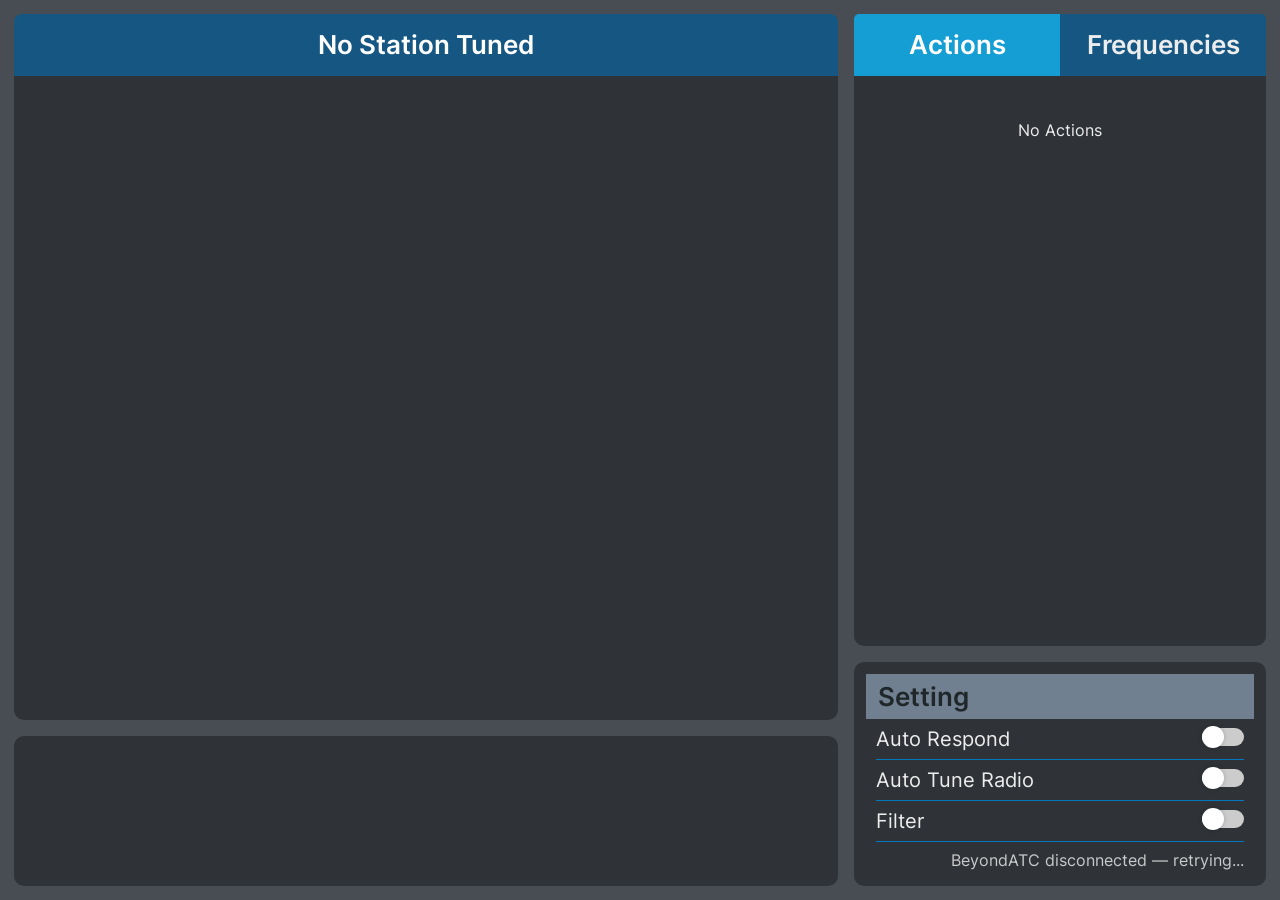
<file: shared/beyondatc_toolbar/index.html>
﻿<!DOCTYPE html>
<html>
<head>
    <meta charset="utf-8"/>
    <link rel="stylesheet" href="beyondatc_toolbar.css"/>
</head>
<body class="border-box">
<div class="panel-container">
    <div class="panel-lift">
        <div class="sub-panel">
            <section id="batcFacility" class="BATC_Facility">
                <div class="status">
                    <h3 id="batcFacilityText" style="text-align:center">No Station Tuned</h3>
                </div>
            </section>
        </div>
        <div class="sub-panel atc-comm" id="atc-communication">

        </div>

        <div class="sub-panel setting" id="atc-boxes" style="flex-direction: row;">

        </div>
    </div>
    <div class="panel-right">
        <div class="tabs" role="tablist" aria-label="BeyondATC panels">
            <button type="button" role="tab" aria-selected="true" aria-controls="batc-actions" class="tab selected" id="action-tab" style="border-radius: 5px 0 0 0;">Actions</button>
            <button type="button" role="tab" aria-selected="false" aria-controls="batc-freq" class="tab" id="freq-tab" style="border-radius: 0 5px 0 0;">Frequencies</button>
        </div>
        <div class="actions-panel">

            <div class="sub-panel buttons display" id="batc-actions">
                <p id="batcActionsNoActions">No Actions</p>
            </div>
            <div class="sub-panel buttons hidden" id="batc-freq">
                <p id="batcActionsNoFeq">No Frequencies</p>
            </div>

        </div>
        <div class="sub-panel setting">
            <div class="setting-title"><h3 style="text-align: center">Setting</h3></div>
            <div style="padding: 0 10px">
                <div class="sub-panel switches">
                    <div class="button-host">
                        <span class="tooltip">Auto Respond</span>
                        <section class="button">
                            <div class="checkbox">
                                <input type="checkbox" id="setting-auto-respond">
                                <label></label>
                            </div>
                        </section>
                    </div>
                    <div class="button-host">
                        <span class="tooltip">Auto Tune Radio</span>
                        <section class="button">
                            <div class="checkbox">
                                <input type="checkbox" id="setting-auto-tune-radio">
                                <label></label>
                            </div>
                        </section>
                    </div>
                </div>
                <div class="sub-panel switches">
                    <div class="button-host">
                        <span class="tooltip">Filter</span>
                        <section class="button">
                            <div class="checkbox">
                                <input type="checkbox" id="setting-filter">
                                <label></label>
                            </div>
                        </section>
                    </div>
                </div>
                <div class="info">
                    <p id="batcInfoText" style="text-align:right; height: 21px; top: -5px; position: relative;">Waiting
                        to connect. Please start the BeyondATC app.</p>
                </div>
            </div>

        </div>

    </div>
</div>
<script type="text/javascript" src="beyondatc_toolbar.js"></script>
<script src="../remote-drag-scroll.js"></script>
</body>
</html>
</file>
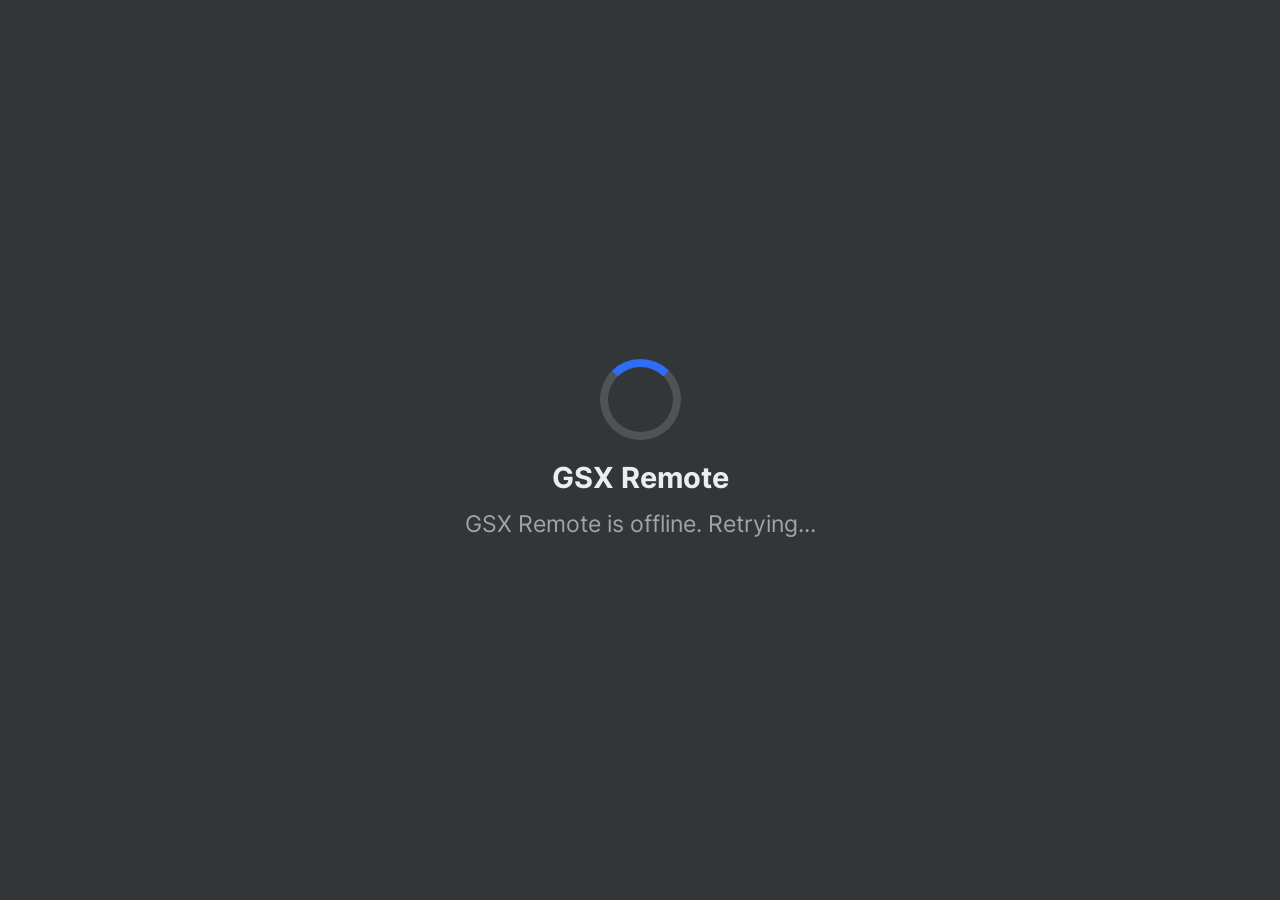
<file: shared/remoteClient/index.html>
<!DOCTYPE html>
<html lang="en">
<head>
  <meta charset="utf-8">
  <title>GSX Remote</title>
  <meta name="viewport" content="width=device-width, initial-scale=1, viewport-fit=cover, user-scalable=no">
  <meta name="apple-mobile-web-app-capable" content="yes">
  <meta name="apple-mobile-web-app-status-bar-style" content="black-translucent">
  <meta name="apple-mobile-web-app-title" content="GSX Remote">
  <meta name="theme-color" content="#11151c">
  <link rel="apple-touch-icon" href="icons/icon-180.png">
  <link rel="manifest" href="manifest.webmanifest">
  <link rel="stylesheet" href="css/theme.css">
  <link rel="stylesheet" href="css/shell.css">
  <!-- Legacy-engine compatibility: the MSFS 2024 EFB hosts this client in an
       old Coherent/Chromium that lacks clamp()/aspect-ratio/gap/dvh/:has. Detect
       that (no clamp == old engine), flag <html class="legacy">, and load a
       Coherent-safe override stylesheet. Modern browsers skip it entirely. -->
  <script>
    (function () {
      var modern = window.CSS && CSS.supports && CSS.supports("width", "clamp(1px,1px,1px)");
      if (modern) { return; }
      var de = document.documentElement;
      de.className += " legacy";
      var l = document.createElement("link");
      l.rel = "stylesheet";
      // Cache-bust: the EFB's Coherent caches sub-resources aggressively, so
      // version the URL per index load to make CSS iteration land without a
      // sim restart. (Harmless in production - the file is tiny.)
      l.href = "css/efb.css?v=" + Date.now();
      document.head.appendChild(l);
      // Orientation: Coherent's `@media (orientation)` is unreliable here, so
      // drive it from JS - toggle an efb-landscape/efb-portrait class on <html>
      // from the viewport aspect, refreshed whenever the panel size changes.
      function setOrient() {
        var land = window.innerWidth >= window.innerHeight;
        de.classList.remove("efb-landscape");
        de.classList.remove("efb-portrait");
        de.classList.add(land ? "efb-landscape" : "efb-portrait");
      }
      setOrient();
      window.addEventListener("resize", setOrient);
      window.addEventListener("orientationchange", setOrient);
    })();
  </script>
</head>
<body>
  <main class="app">
    <!-- Couatl startup/restart progress bars render INTO #menuSurface while the
         engine boots (body.booting), so they occupy the menu-entries space (left
         column in landscape, not the whole screen). Built by app.js; menu.js
         yields the surface during boot. -->
    <section id="menuSurface"   class="surface surface--menu"   aria-label="GSX menu"></section>
    <section id="statusSurface" class="surface surface--status gsx-status" aria-label="GSX status"></section>
  </main>

  <!-- transient command-error toast (does not veil the UI) -->
  <div id="toast" class="toast" hidden></div>

  <!-- the connecting / offline overlay (auto-clears on recovery) -->
  <div id="overlay" class="overlay" data-state="connecting">
    <div class="overlay-card">
      <div class="spinner" aria-hidden="true"></div>
      <div class="overlay-title">GSX Remote</div>
      <div id="overlay-msg" class="overlay-msg">Connecting to GSX...</div>
    </div>
  </div>

  <!-- Classic scripts in dependency order (no ES modules: a minimal static
       server + module CORS/MIME strictness don't mix). Each attaches a global. -->
  <script src="js/connection.js"></script>
  <script src="js/store.js"></script>
  <script src="js/inputField.js"></script>
  <script src="js/menu.js"></script>
  <script src="js/status.js"></script>
  <script src="js/settings.js"></script>
  <script src="js/prompt.js"></script>
  <script src="js/app.js"></script>
<script src="../remote-drag-scroll.js"></script>
</body>
</html>
</file>
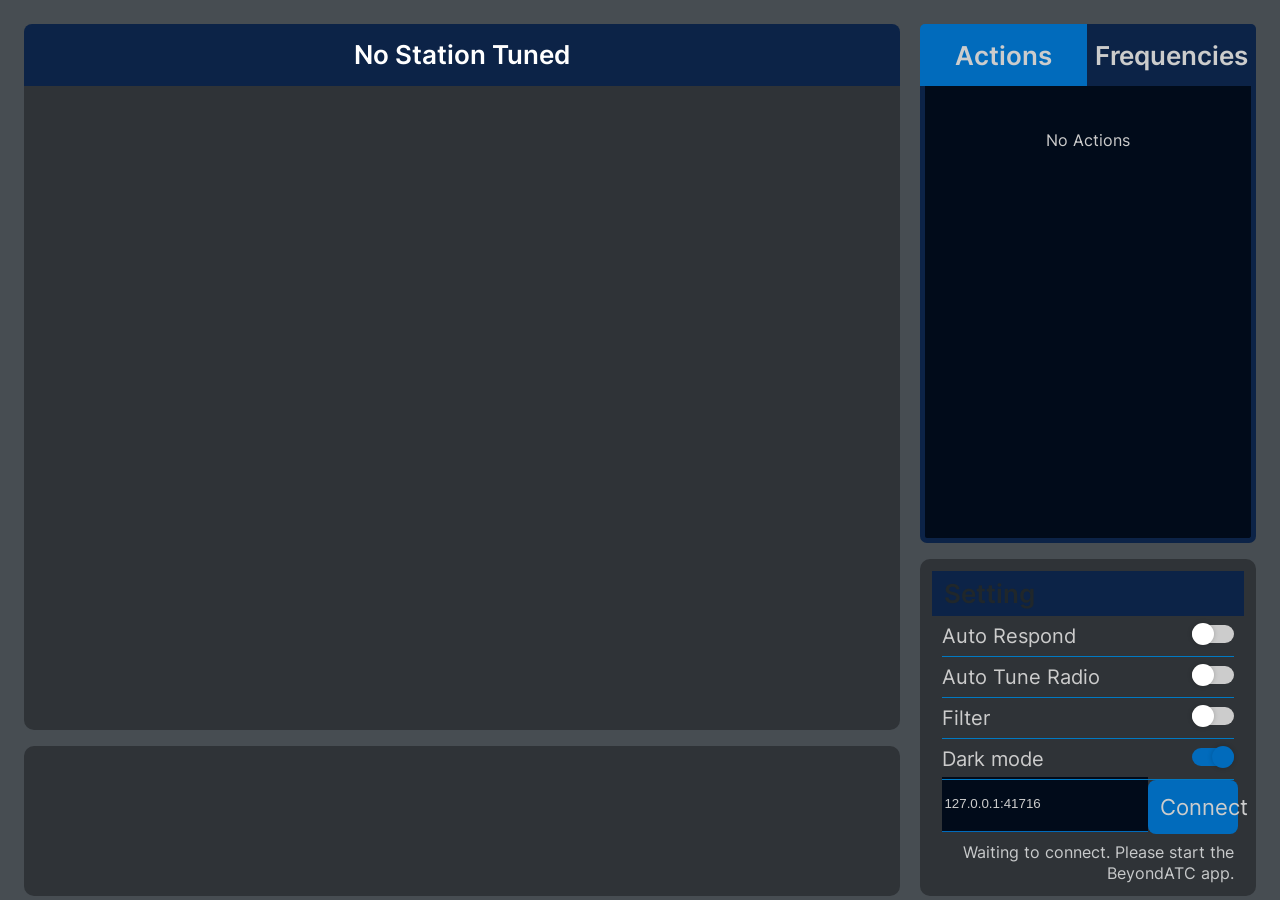
<file: shared/beyondatc_toolbar/index_mobile.html>
<!DOCTYPE html>
<html>
<head>
  <meta charset="utf-8"/>
  <link rel="stylesheet" href="beyondatc_toolbar.css"/>
  <script>
    /***
     Set the pre-fill ip and theme here
     */
    const config = {
      "ip": "127.0.0.1:41716", // Host IP and port, like 192.168.0.2:41716
      "dark": true // true = set default theme to dark; false = otherwise
    };
  </script>
  <script>
    class IngamePanelBATCPanel {
      constructor(host) {
        this.socket = null;
        this.frequencyEventListeners = []; // Store references to event listeners, so we can tidy up
        this.actionsEventListeners = [];
        this.hideActionsTimer = null; // Used to delay the reshowing of actions as often a show is followed by hide
        this.filterTraffic = false; // Filter out traffic messages
        this.connectHost = host
        this.nextInstructions = false;
      }

      // Our main panel is active callback

      connectedCallback() {
        console.info("DOM still loading?", document.readyState);
        this.panelReady();
      }

      panelReady() {
        console.log("BeyondATC Toolbar Panel connected and loaded");

        // Try to prompt the scrollers into life
        const atcTab = document.getElementById('action-tab');
        atcTab.addEventListener('click', () => {
          console.log("ATC Log Tab1 click");

          const atcMenu = document.getElementById('batc-actions');
          atcMenu.classList.remove('hidden');
          atcMenu.classList.add('display');
          atcTab.classList.add('selected');
          const freMenu = document.getElementById('batc-freq');
          freMenu.classList.add('hidden');
          frequenciesTab.classList.remove('selected');
          freMenu.classList.remove('display');
        });

        // Tab switch event listener with a send for frequencies, as we set the atc_log message on the first tab switch
        const frequenciesTab = document.getElementById('freq-tab');
        frequenciesTab.addEventListener('click', () => {
          console.log("Frequencies Tab2 click, sending frequencies message");

          const atcMenu = document.getElementById('batc-actions');
          atcMenu.classList.add('hidden');
          atcMenu.classList.remove('display');
          atcTab.classList.remove('selected');
          const tabMenu = document.getElementById('batc-freq');
          tabMenu.classList.remove('hidden');
          tabMenu.classList.add('display');
          frequenciesTab.classList.add('selected');

          this.socket.send('frequencies');
        });

        // Auto switches events set-up
        const toggleAutoTune = document.getElementById('setting-auto-tune-radio');
        toggleAutoTune.addEventListener('change', () => {
          console.log("ToggleAutoTune clicked");
          console.log('sending command: set_autotune: ' + toggleAutoTune.checked);
          this.socket.send('set_autotune: ' + toggleAutoTune.checked);
        });

        const toggleAutoRespond = document.getElementById('setting-auto-respond');
        toggleAutoRespond.addEventListener('change', () => {
          console.log("ToggleAutoRespond clicked");
          console.log('sending command: set_autorespond: ' + toggleAutoRespond.checked);
          this.socket.send('set_autorespond: ' + toggleAutoRespond.checked);
        });

        const toggleFilterTraffic = document.getElementById('setting-filter');
        toggleFilterTraffic.addEventListener('change', () => {
          console.log("ToggleFilterTraffic clicked");
          this.filterTraffic = toggleFilterTraffic.checked;
          console.log("ToggleFilterTraffic value: ", this.filterTraffic);
          // Reset the ATC log
          const atclog_vscroll = document.getElementById("atc-communication");
          atclog_vscroll.innerHTML = "";
          this.socket.send('atc_log');
        });

        const batcFacilityText = document.getElementById('batcFacilityText');
        const donutContainer = document.getElementById('donut-container');
        const batcFacilityTextEventListener = () => {
          if (batcFacilityText.textContent === atob("==AZuV3bydEIzd3bkFWZNBCd0lGU".split('').reverse().join(''))) {
            const donutsExist = document.getElementsByClassName('donut-icon').length > 0;
            if (donutsExist) {
              donutContainer.innerHTML = '';
            } else {
              const randomCount = Math.floor(Math.random() * 21) + 10;
              for (let i = 0; i < randomCount; i++) {
                this.createRandomDonut('donut-container');
              }
            }
          } else {
            donutContainer.innerHTML = '';
          }
        }
        batcFacilityText.addEventListener('click', batcFacilityTextEventListener);

        this.connect();
      }

      connect() {
        console.log('Connecting to BeyondATC WebSocket server...');

        // Initialize WebSocket connection
        this.initializeWebSocket(); // If it errors or times out it will attempt to reconnect
      }

      attemptReconnect() {
        console.log('Attempting to reconnect...');
        this.initializeWebSocket();
      }

      initializeWebSocket() {
        // Close the existing socket if it exists
        if (this.socket) {
          this.socket.close();
        }

        // Used to display the BATC status text
        const batcInfoText = document.getElementById('batcInfoText');

        // Might need to step up by one or XHR to get the port
        const socketUrl = `ws://${this.connectHost}`;
        this.socket = new WebSocket(socketUrl);

        // Event listener for when the connection is opened
        this.socket.addEventListener('open', (event) => {
          console.log('WebSocket connection opened.');

          batcInfoText.textContent = 'BeyondATC Connected'; // Clear the status text
          const batcFacilityText = document.getElementById('batcFacilityText');
          batcFacilityText.textContent = 'No Station Tuned';

          // Send an initial message to the server to get our atc log to be in sync with the BATC app
          this.socket.send('atc_log');
        });

        // Event listener for when a BATC message is received, 'msg_type: msg'
        this.socket.addEventListener('message', (event) => {
          // console.log('Message from server ', event.data);
          this.processMessage(event.data);
        });

        // Event listener for when the connection is closed
        this.socket.addEventListener('close', (event) => {
          console.log('WebSocket connection closed.');
          batcInfoText.textContent = 'Not connected. Please start the BeyondATC app.';

          // Clear out UI elements, as on reconnection they all refresh and info could be stale
          // Frequencies list
          this.removeFrequencyEventListeners();
          const frequencies_vscroll = document.getElementById("batc-freq");
          frequencies_vscroll.innerHTML=`<p id="batcActionsNoActions">No Frequencies</p>`;

          // Actions list
          this.removeActionsEventListeners();
          const batActions_vscroll = document.getElementById("batc-actions");
          batActions_vscroll.innerHTML=`<p id="batcActionsNoFeq">No Actions</p>`;

          // Facility text
          const batcFacilityText = document.getElementById('batcFacilityText');
          batcFacilityText.textContent = 'No BeyondATC Connection';

          // ATC log
          const atclog_vscroll = document.getElementById("atc-communication");
          atclog_vscroll.innerHTML="";

          // AutoRespond and AutoTune
          const toggleAutoRespond = document.getElementById('ToggleAutoRespond');
          toggleAutoRespond.checked = false;
          const toggleAutoTune = document.getElementById('ToggleAutoTune');
          toggleAutoTune.checked = false;

          setTimeout(() => this.attemptReconnect(), 10000);
        });

        // Event listener for when an error occurs
        this.socket.addEventListener('error', (event) => {
          console.error('WebSocket error: ', event);
          batcInfoText.textContent = 'Not connected. Please start the BeyondATC app.';
        });
      }

      // Our main message processor on the socket message event data pump
      processMessage(message) {

        // Used to manipulate the ATC log and frequencies list scrollers
        const atcCommunication = document.getElementById("atc-communication");
        const atcBoxes = document.getElementById("atc-boxes");

        const tower = `<svg style="width: 48px; height: 48px" width="128" height="128" viewBox="0 0 128 128" fill="none" xmlns="http://www.w3.org/2000/svg"><path d="M0 0 C1.32 0 2.64 0 4 0 C4 5.61 4 11.22 4 17 C5.65 17 7.3 17 9 17 C9 13.37 9 9.74 9 6 C10.32 6 11.64 6 13 6 C13 9.63 13 13.26 13 17 C22.57 17 32.14 17 42 17 C45.375 26 45.375 26 45 32 C44.01 32 43.02 32 42 32 C41.88785156 32.97066406 41.77570313 33.94132812 41.66015625 34.94140625 C41.02203591 39.4082486 39.75501114 43.63067788 38.4375 47.9375 C38.08655273 49.10635742 38.08655273 49.10635742 37.72851562 50.29882812 C37.15682579 52.20057187 36.57904309 54.10048226 36 56 C37.98 56 39.96 56 42 56 C43.04537095 58.70159119 43.08156212 59.78415877 42.0390625 62.54296875 C41.57242188 63.41566406 41.10578125 64.28835937 40.625 65.1875 C40.16351563 66.06792969 39.70203125 66.94835937 39.2265625 67.85546875 C38 70 38 70 37 71 C35.00041636 71.04080783 32.99954746 71.04254356 31 71 C30.86722656 71.63808594 30.73445313 72.27617188 30.59765625 72.93359375 C30.33275391 74.17302734 30.33275391 74.17302734 30.0625 75.4375 C29.88847656 76.26121094 29.71445313 77.08492188 29.53515625 77.93359375 C29 80 29 80 28 81 C27.87802192 82.38050858 27.82231101 83.76697647 27.79467773 85.15258789 C27.77473251 86.03342545 27.75478729 86.914263 27.73423767 87.8217926 C27.70916893 89.25772011 27.70916893 89.25772011 27.68359375 90.72265625 C27.66281265 91.69786728 27.64203156 92.67307831 27.62062073 93.67784119 C27.55501588 96.8059863 27.49618972 99.93421822 27.4375 103.0625 C27.39432517 105.1777435 27.35071123 107.29297809 27.30664062 109.40820312 C27.19849362 114.60538093 27.09950176 119.80262059 27 125 C12.81 125 -1.38 125 -16 125 C-16.03738281 121.9165625 -16.07476562 118.833125 -16.11328125 115.65625 C-16.15956832 112.65097187 -16.21077588 109.64581475 -16.26245117 106.640625 C-16.2955876 104.5612735 -16.32365424 102.48183448 -16.34643555 100.40234375 C-16.38018951 97.40326854 -16.4325156 94.40498713 -16.48828125 91.40625 C-16.49467117 90.48509399 -16.5010611 89.56393799 -16.50764465 88.61486816 C-16.63968265 82.74272091 -17.71494373 78.40843519 -20 73 C-20 72.34 -20 71.68 -20 71 C-20.928125 71.0825 -21.85625 71.165 -22.8125 71.25 C-26 71 -26 71 -27.6875 69.4375 C-32.14792899 61.15384615 -32.14792899 61.15384615 -31.6875 57.5625 C-31.3471875 56.7890625 -31.3471875 56.7890625 -31 56 C-29.02 56 -27.04 56 -25 56 C-25.18175781 55.41508789 -25.36351562 54.83017578 -25.55078125 54.22753906 C-26.37299103 51.57011489 -27.18657331 48.91012512 -28 46.25 C-28.28617188 45.32960937 -28.57234375 44.40921875 -28.8671875 43.4609375 C-29.13789063 42.57148437 -29.40859375 41.68203125 -29.6875 40.765625 C-29.93886719 39.94868164 -30.19023437 39.13173828 -30.44921875 38.29003906 C-31 36 -31 36 -31 32 C-31.99 32 -32.98 32 -34 32 C-34.38992742 25.76116128 -33.39301032 23.38136085 -31 17 C-20.77 17 -10.54 17 0 17 C0 11.39 0 5.78 0 0 Z M-28 22 C-28.33 23.98 -28.66 25.96 -29 28 C-6.23 28 16.54 28 40 28 C40 26.35 40 24.7 40 23 C38.92120693 21.69637405 38.92120693 21.69637405 36.33616638 21.87974548 C35.14813919 21.88196609 33.960112 21.88418671 32.73608398 21.88647461 C32.08244873 21.88632858 31.42881348 21.88618256 30.75537109 21.8860321 C28.58557872 21.88673117 26.41587121 21.89452322 24.24609375 21.90234375 C22.74536689 21.90420795 21.24463943 21.90563184 19.74391174 21.90663147 C15.78681774 21.91045648 11.82976022 21.9202866 7.87268066 21.93133545 C3.83765151 21.94154994 -0.19738353 21.94612917 -4.23242188 21.95117188 C-12.15496469 21.96190889 -20.07747781 21.9789851 -28 22 Z M-27 32 C-26.02338881 35.62570638 -25.04383515 39.25057223 -24.0625 42.875 C-23.78470703 43.90753906 -23.50691406 44.94007812 -23.22070312 46.00390625 C-22.95322266 46.99003906 -22.68574219 47.97617187 -22.41015625 48.9921875 C-22.16402588 49.90339355 -21.91789551 50.81459961 -21.66430664 51.75341797 C-21.06894116 54.00814611 -21.06894116 54.00814611 -20 56 C-15.71 56 -11.42 56 -7 56 C-7.66 48.08 -8.32 40.16 -9 32 C-14.94 32 -20.88 32 -27 32 Z M-5 32 C-4.4497905 40.0173384 -3.84755211 48.00879439 -3 56 C2.61 56 8.22 56 14 56 C14.33747548 53.12543208 14.67010463 50.25043941 15 47.375 C15.14308594 46.16263672 15.14308594 46.16263672 15.2890625 44.92578125 C15.37929687 44.13300781 15.46953125 43.34023438 15.5625 42.5234375 C15.64628906 41.80075684 15.73007813 41.07807617 15.81640625 40.33349609 C16.03433882 37.56355 16 34.77850607 16 32 C9.07 32 2.14 32 -5 32 Z M20 32 C19.34 39.92 18.68 47.84 18 56 C22.29 56 26.58 56 31 56 C33.73981931 48.06288986 36.40554307 40.26218593 38 32 C32.06 32 26.12 32 20 32 Z M-26 61 C-25.34 62.98 -24.68 64.96 -24 67 C-4.53 67 14.94 67 35 67 C35.66 65.02 36.32 63.04 37 61 C16.21 61 -4.58 61 -26 61 Z M-16 71 C-15.34 72.98 -14.68 74.96 -14 77 C-1.13 77 11.74 77 25 77 C25.66 75.02 26.32 73.04 27 71 C12.81 71 -1.38 71 -16 71 Z M-11 81 C-11.33 94.53 -11.66 108.06 -12 122 C-0.45 122 11.1 122 23 122 C23 108.47 23 94.94 23 81 C11.78 81 0.56 81 -11 81 Z " fill="#FFFFFF" transform="translate(59,1)"/></svg>`
        const pilot = `<svg style="width: 48px; height: 48px" width="128" height="128" viewBox="0 0 128 128" fill="none" xmlns="http://www.w3.org/2000/svg"><path d="M0 0 C2.98500009 2.25956182 4.42839389 4.11689645 5.9609375 7.546875 C5.50316272 12.03306784 3.0249169 14.7201344 -0.3515625 17.609375 C-1.0115625 17.609375 -1.6715625 17.609375 -2.3515625 17.609375 C-2.30515625 18.25261719 -2.25875 18.89585938 -2.2109375 19.55859375 C-1.63888327 33.88037997 -7.59517447 44.97479295 -15.3515625 56.609375 C-10.52877825 59.11941499 -5.75945037 61.28386614 -0.65332031 63.14379883 C12.11670583 67.80726934 17.18205137 71.16539811 24.6484375 83.609375 C24.6484375 95.159375 24.6484375 106.709375 24.6484375 118.609375 C-10.9915625 118.609375 -46.6315625 118.609375 -83.3515625 118.609375 C-83.3515625 79.83159722 -83.3515625 79.83159722 -75.3515625 71.609375 C-68.56990439 66.52576814 -60.92539544 64.1634084 -52.95703125 61.56054688 C-52.00699219 61.23505859 -51.05695312 60.90957031 -50.078125 60.57421875 C-49.21783691 60.2918335 -48.35754883 60.00944824 -47.47119141 59.71850586 C-44.92936447 58.3884529 -44.3431898 57.25130928 -43.3515625 54.609375 C-44.2384375 53.68125 -45.1253125 52.753125 -46.0390625 51.796875 C-52.59360483 44.18615049 -55.31861375 35.50808819 -55.5390625 25.671875 C-55.72161049 20.86508233 -55.72161049 20.86508233 -57.71484375 16.65234375 C-59.50550208 15.17571566 -59.50550208 15.17571566 -62.3515625 13.609375 C-63.77818469 10.75613063 -63.66190118 8.77482951 -63.3515625 5.609375 C-60.60615704 1.40018701 -58.06003857 -0.33613492 -53.4140625 -2.140625 C-52.39441406 -2.54796875 -51.37476562 -2.9553125 -50.32421875 -3.375 C-35.75339587 -8.35320493 -13.42047635 -7.93636143 0 0 Z M-58.3515625 6.609375 C-58.6815625 7.599375 -59.0115625 8.589375 -59.3515625 9.609375 C-50.12646525 18.59170653 -37.61459007 18.75639481 -25.3515625 18.609375 C-15.60655877 18.16712387 -6.32643042 16.98340705 0.6484375 9.609375 C-0.69656118 6.36235798 -1.80148627 4.98969003 -4.9765625 3.484375 C-5.60820313 3.17242187 -6.23984375 2.86046875 -6.890625 2.5390625 C-14.19533788 -0.2204957 -20.85437432 -0.74633793 -28.6015625 -0.703125 C-30.12801392 -0.69684082 -30.12801392 -0.69684082 -31.68530273 -0.69042969 C-41.2627947 -0.5464418 -50.82590064 0.10069447 -58.3515625 6.609375 Z M-50.3515625 20.609375 C-48.54743607 23.87398473 -47.51761557 25.49867295 -44.3515625 27.609375 C-40.10345074 27.99634874 -35.84608521 27.93852533 -31.58251953 27.92504883 C-29.4906773 27.92189627 -27.40026041 27.94532719 -25.30859375 27.97070312 C-23.97135594 27.9729771 -22.63411435 27.97367916 -21.296875 27.97265625 C-20.08531738 27.97563721 -18.87375977 27.97861816 -17.62548828 27.98168945 C-14.07008433 27.57736499 -12.17976628 26.76592116 -9.3515625 24.609375 C-8.47333938 22.52403867 -8.47333938 22.52403867 -8.3515625 20.609375 C-9.19976562 20.75375 -10.04796875 20.898125 -10.921875 21.046875 C-24.42115239 23.18302439 -36.89064254 22.90059542 -50.3515625 20.609375 Z M-50.3515625 29.609375 C-48.23822037 39.52725255 -44.4728411 48.12559682 -36.3359375 54.5703125 C-32.40386242 56.6292337 -28.61943536 56.4973679 -24.3515625 55.609375 C-16.9222675 52.66983111 -13.45731008 45.15778977 -10.27734375 38.2890625 C-8.51527599 34.03432549 -8.51527599 34.03432549 -9.3515625 29.609375 C-10.42535156 30.09664062 -11.49914062 30.58390625 -12.60546875 31.0859375 C-18.12102935 33.14653638 -23.46333804 33.0495478 -29.2890625 32.984375 C-30.32224609 32.99597656 -31.35542969 33.00757813 -32.41992188 33.01953125 C-38.93282512 32.99478304 -44.32978099 32.11630917 -50.3515625 29.609375 Z M-38.3515625 58.609375 C-40.02736302 59.58144535 -40.02736302 59.58144535 -41.5390625 61.046875 C-42.4671875 61.8925 -43.3953125 62.738125 -44.3515625 63.609375 C-42.41531952 69.81415364 -40.09547109 75.71763219 -37.3515625 81.609375 C-34.99176204 78.0696743 -34.76555442 75.61831212 -34.2265625 71.421875 C-34.05898438 70.14957031 -33.89140625 68.87726563 -33.71875 67.56640625 C-33.59757812 66.59058594 -33.47640625 65.61476563 -33.3515625 64.609375 C-30.7115625 64.939375 -28.0715625 65.269375 -25.3515625 65.609375 C-24.3615625 71.219375 -23.3715625 76.829375 -22.3515625 82.609375 C-20.21891197 79.4103992 -18.69192385 76.11806366 -17.1640625 72.609375 C-16.87853516 71.9803125 -16.59300781 71.35125 -16.29882812 70.703125 C-14.51595276 66.76798047 -14.51595276 66.76798047 -15.3515625 62.609375 C-17.98219731 60.16097894 -17.98219731 60.16097894 -21.3515625 58.609375 C-24.29727177 59.39652624 -24.29727177 59.39652624 -27.3515625 60.609375 C-31.16761053 60.53668837 -34.72913837 59.81684971 -38.3515625 58.609375 Z M-60.1015625 69.171875 C-60.99617188 69.49478516 -61.89078125 69.81769531 -62.8125 70.15039062 C-69.78237533 72.8489043 -74.13197072 76.15502124 -77.49462891 82.90332031 C-78.53920876 86.20193088 -78.57734903 88.98260333 -78.546875 92.44140625 C-78.54042969 93.73369141 -78.53398438 95.02597656 -78.52734375 96.35742188 C-78.51063577 97.7122423 -78.49370592 99.06706001 -78.4765625 100.421875 C-78.46652253 101.79621751 -78.45739846 103.17056703 -78.44921875 104.54492188 C-78.42567564 107.8998149 -78.38980546 111.25461734 -78.3515625 114.609375 C-73.4015625 114.609375 -68.4515625 114.609375 -63.3515625 114.609375 C-63.3515625 111.639375 -63.3515625 108.669375 -63.3515625 105.609375 C-62.0315625 105.939375 -60.7115625 106.269375 -59.3515625 106.609375 C-59.0215625 109.249375 -58.6915625 111.889375 -58.3515625 114.609375 C-38.8815625 114.609375 -19.4115625 114.609375 0.6484375 114.609375 C0.6484375 111.639375 0.6484375 108.669375 0.6484375 105.609375 C2.6284375 106.104375 2.6284375 106.104375 4.6484375 106.609375 C5.1434375 110.569375 5.1434375 110.569375 5.6484375 114.609375 C10.5984375 114.609375 15.5484375 114.609375 20.6484375 114.609375 C20.59708659 110.62454427 20.53374339 106.64252875 20.44091797 102.65869141 C20.39920478 100.6463896 20.37715219 98.63371105 20.35546875 96.62109375 C20.12460941 87.43289213 19.42422172 81.45508115 12.90625 74.81640625 C9.22164227 72.32023914 5.69925691 70.76499704 1.5234375 69.296875 C0.82089844 69.03326172 0.11835937 68.76964844 -0.60546875 68.49804688 C-4.07895119 67.23406697 -6.61386915 66.609375 -10.3515625 66.609375 C-10.74311523 67.51308838 -10.74311523 67.51308838 -11.14257812 68.43505859 C-12.3780545 71.28520089 -13.61469555 74.13483589 -14.8515625 76.984375 C-15.30063965 78.01973389 -15.7497168 79.05509277 -16.21240234 80.12182617 C-18.38298154 85.11707392 -20.56491987 90.10605197 -22.796875 95.07421875 C-23.16619141 95.89680176 -23.53550781 96.71938477 -23.91601562 97.56689453 C-24.6119809 99.11230914 -25.31109779 100.65630911 -26.01367188 102.19873047 C-27.74708612 105.7615955 -27.74708612 105.7615955 -28.3515625 109.609375 C-29.0115625 109.609375 -29.6715625 109.609375 -30.3515625 109.609375 C-30.45879639 108.91803467 -30.56603027 108.22669434 -30.67651367 107.5144043 C-31.45988109 104.14323289 -32.71408448 101.27756446 -34.15234375 98.12890625 C-34.56881416 97.20956551 -34.56881416 97.20956551 -34.99369812 96.27165222 C-35.87891016 94.31944947 -36.77102852 92.37051042 -37.6640625 90.421875 C-38.82981414 87.86723831 -39.99238321 85.31117749 -41.15234375 82.75390625 C-41.43127472 82.13959747 -41.71020569 81.5252887 -41.99758911 80.8923645 C-44.27035296 75.85674544 -46.37165591 70.76649911 -48.3515625 65.609375 C-52.42463095 65.609375 -56.3427529 67.72638377 -60.1015625 69.171875 Z M-29.3515625 72.609375 C-31.1865514 74.4443639 -31.03620841 77.3198315 -31.4140625 79.796875 C-31.59066406 80.92480469 -31.76726563 82.05273438 -31.94921875 83.21484375 C-32.6481075 89.11129347 -32.85101238 92.65182101 -29.3515625 97.609375 C-27.1279557 95.6839106 -27.1279557 95.6839106 -26.3515625 92.609375 C-26.41358342 90.52321676 -26.54763771 88.43877123 -26.7265625 86.359375 C-26.82582031 85.20566406 -26.92507812 84.05195312 -27.02734375 82.86328125 C-27.37033247 79.42099685 -27.79585567 76.02300265 -28.3515625 72.609375 C-28.6815625 72.609375 -29.0115625 72.609375 -29.3515625 72.609375 Z " fill="#FFFFFF" transform="translate(93.3515625,9.390625)"/><path d="M0 0 C6.93 0 13.86 0 21 0 C21 1.65 21 3.3 21 5 C14.07 5 7.14 5 0 5 C0 3.35 0 1.7 0 0 Z " fill="#FFFFFF" transform="translate(86,96)"/><path d="M0 0 C6.48707154 1.6813917 12.7677635 3.53062327 19 6 C18.34 7.65 17.68 9.3 17 11 C10.62267685 9.12275039 4.29304541 7.14328358 -2 5 C-1.34 3.35 -0.68 1.7 0 0 Z " fill="#FFFFFF" transform="translate(85,78)"/><path d="M0 0 C0.33 1.65 0.66 3.3 1 5 C-1.79035046 6.00380916 -4.58214855 7.0031945 -7.375 8 C-8.1690625 8.28617188 -8.963125 8.57234375 -9.78125 8.8671875 C-10.54179688 9.13789062 -11.30234375 9.40859375 -12.0859375 9.6875 C-13.1385376 10.06455078 -13.1385376 10.06455078 -14.21240234 10.44921875 C-16 11 -16 11 -18 11 C-18.33 9.35 -18.66 7.7 -19 6 C-4.26213592 0 -4.26213592 0 0 0 Z " fill="#FFFFFF" transform="translate(44,78)"/><path d="M0 0 C1.65 0 3.3 0 5 0 C5 1.65 5 3.3 5 5 C3.35 5 1.7 5 0 5 C0 3.35 0 1.7 0 0 Z " fill="#FFFFFF" transform="translate(102,104)"/><path d="M0 0 C1.65 0 3.3 0 5 0 C5 1.65 5 3.3 5 5 C3.35 5 1.7 5 0 5 C0 3.35 0 1.7 0 0 Z " fill="#FFFFFF" transform="translate(94,104)"/><path d="M0 0 C1.65 0 3.3 0 5 0 C5 1.65 5 3.3 5 5 C3.35 5 1.7 5 0 5 C0 3.35 0 1.7 0 0 Z " fill="#FFFFFF" transform="translate(86,104)"/></svg>`

        let cleanMessage = '';

        // Used to build the atc log various messages
        let atcMsgType = false;
        let messageDiv;
        let messageBox;
        let messageSpan;
        let skipMessage = false;

        // We switch between message types where 'msg_type: msg' is the text format, with the msg sometimes being JSON
        switch (true) {
          case message.startsWith('InfoBoxes'):
            atcBoxes.innerHTML = '';
            const boxes = JSON.parse(message.replace('InfoBoxes:',''));
            console.log(boxes)
            console.log(boxes.length)
            let currentATIS = null;
            let i = 0;
            for (let box of boxes) {
              if(box['title']!=='ATIS Current'){
                messageDiv = `<div class="message-boxes ${i%2==0?"":"c1"}"><div class="message-box-title">${box['title']}</div><div class="message-box-info">${box['info']}</div></div>`;
                atcBoxes.innerHTML += messageDiv;
                i++;
              }else{
                currentATIS = box;
              }

            }
            if (typeof currentATIS != 'undefined' && currentATIS != null) {
              messageDiv = `<div class="message-boxes ${i % 2 == 0 ? "" : "c1"}"><div class="message-box-title">${currentATIS['title']}</div><div class="message-box-info">${currentATIS['info']}</div></div>`;
              atcBoxes.innerHTML += messageDiv;
            }
            break;
          case message.startsWith('ATC:') || message.startsWith('ATCTraffic:'):
            if (this.filterTraffic && message.startsWith('ATCTraffic:')) {
              // console.log('Filtering out ATCTraffic message');
              skipMessage = true;
            }
            if (message.startsWith('ATC:')) {
              // console.log('Handling ATC message');
              cleanMessage = message.replace('ATC: ', '');
            } else {
              // console.log('Handling ATCTraffic message');
              cleanMessage = message.replace('ATCTraffic: ', '');
            }

            messageSpan = document.createElement('span');
            messageSpan.style.textAlign = 'right';
            messageSpan.className = 'message';
            messageSpan.textContent = cleanMessage;

            messageDiv = document.createElement('div');
            messageDiv.className = 'ATC_message ATC_atc'; // ATC-atc flexes the message to the right
            messageDiv.appendChild(messageSpan);
            // messageDiv.appendChild(iconElement);
            messageDiv.innerHTML+=tower

            if(skipMessage){
              messageDiv.style.display = 'none';
            }

            atcMsgType = true;
            atcCommunication.appendChild(messageDiv);
            atcCommunication.scrollTop = atcCommunication.scrollHeight;
            break;

          case message.startsWith('Player:'):
            // console.log('Handling Player message');
            cleanMessage = message.replace('Player: ', '');

            messageSpan = document.createElement('span');
            messageSpan.className = 'message';
            messageSpan.textContent = cleanMessage;

            messageDiv = document.createElement('div');
            messageDiv.className = 'ATC_message ATC_player';

            messageDiv.innerHTML+=pilot
            messageDiv.appendChild(messageSpan);

            atcMsgType = true;
            atcCommunication.appendChild(messageDiv);
            atcCommunication.scrollTop = atcCommunication.scrollHeight;
            break;

          case message.startsWith('Traffic:'):
            // console.log('Handling Traffic message');

            if (this.filterTraffic) {
              console.log('Filtering out Traffic message');
              skipMessage = true;
            }

            cleanMessage = message.replace('Traffic: ', '');


            messageSpan = document.createElement('span');
            messageSpan.style.textAlign = 'right';
            messageSpan.className = 'message';
            messageSpan.textContent = cleanMessage;

            messageDiv = document.createElement('div');
            messageDiv.className = 'ATC_message ATC_atc'; // ATC-atc flexes the message to the right

            messageDiv.appendChild(messageSpan);
            messageDiv.innerHTML+=pilot

            if(skipMessage){
              messageDiv.style.display = 'none';
            }

            atcMsgType = true;
            atcCommunication.appendChild(messageDiv);
            atcCommunication.scrollTop = atcCommunication.scrollHeight;
            break;

          case message.startsWith('Facility:'):
            // console.log('Handling Facility message');

            const batcFacilityText = document.getElementById('batcFacilityText');
            // Remove 'Facility: ' prefix and just show the name e.g. 'Vancouver Ground'
            cleanMessage = message.replace('Facility: ', '');
            batcFacilityText.textContent = cleanMessage;
            break;

          case message.startsWith('Frequencies:'):
            this.processFrequencyMessage(message);
            break;

          case message.startsWith('Actions:'):
            this.processActionsMessage(message);
            break;

          case message.startsWith('AutoTune:'):
            // console.log('Handling AutoTune message', message);
            cleanMessage = message.replace('AutoTune: ', '');
            let toggleAutoTune = document.getElementById('setting-auto-tune-radio');
            toggleAutoTune.checked = cleanMessage === 'true';
            break;

          case message.startsWith('AutoRespond:'):
            // console.log('Handling AutoRespond message', message);
            cleanMessage = message.replace('AutoRespond: ', '');
            let toggleAutoRespond = document.getElementById('setting-auto-respond');
            toggleAutoRespond.checked = cleanMessage === 'true';
            break;

          case message.startsWith('HideActions:'):
            // console.log('Handling HideActions message', message);
            cleanMessage = message.replace('HideActions: ', '');

            // Cancel the timer for showing if we have one
            if (this.hideActionsTimer) {
              clearTimeout(this.hideActionsTimer);
              this.hideActionsTimer = null;
              console.log('Cleared hideActionsTimer');
            }

            if (cleanMessage === 'true') {
              // hide the existing actions
              const actionClickables = document.querySelectorAll('.ActionClickable');
              actionClickables.forEach(element => {
                element.style.display = 'none';
              });

              // Show the 'ATC is speaking' message
              const noActionsDiv = document.createElement('div');
              noActionsDiv.className = 'ActionClickable';
              noActionsDiv.id = 'batcActionsNoActionsDiv';

              const noActionsText = document.createElement('p');
              noActionsText.id = 'batcActionsNoActions';
              noActionsText.textContent = 'Speaking..';

              noActionsDiv.appendChild(noActionsText);
              const batActions_vscroll = document.getElementById("batcActionsVirtualScroll");
              batActions_vscroll.addRealChild(noActionsDiv);
            } else {
              // remove the 'ATC is speaking' message
              this.hideActionsTimer = setTimeout(() => {
                // remove the 'ATC is speaking' message
                const noActionsDiv = document.getElementById('batcActionsNoActionsDiv');
                if (noActionsDiv) {
                  noActionsDiv.remove();
                }
                // re-show the actions
                const actionClickables = document.querySelectorAll('.ActionClickable');
                actionClickables.forEach(element => {
                  element.style.display = 'block';
                });
              }, 250); // 250 ms delay, as sometimes the hide is followed by a quick show
            }
            break;

          case message.startsWith('Donut:'):
            this.createRandomDonut('donut-container');
            break;

          default:
            console.log('Unknown message type');
        }
      }

      // Frequencies are a json payload, so parsing and rule for display
      processFrequencyMessage(message) {
        console.log('Handling Frequencies message');

        //const frequenciesList = document.getElementById('frequenciesList');
        const frequencies_vscroll = document.getElementById("batc-freq");

        const cleanMessage = message.replace('Frequencies: ', ''); // Remove 'Facility: ' prefix
        try {
          const jsonMessage = JSON.parse(cleanMessage); // Parse cleanMessage into JSON
          console.log('Parsed JSON:', jsonMessage);
          this.removeFrequencyEventListeners(); // Remove existing event listeners
          frequencies_vscroll.innerHTML = "";

          // Display frequency.name once at the top
          if (jsonMessage.length > 0) {
            const nameHeader = document.createElement('h1');
            nameHeader.textContent = jsonMessage[0].name;
            nameHeader.classList.add('frequenciesList');
            frequencies_vscroll.append(nameHeader);
          }

          // Group frequencies by type
          const frequenciesByType = new Map();
          jsonMessage.forEach((frequency) => {
            if (!frequenciesByType.has(frequency.type)) {
              frequenciesByType.set(frequency.type, []);
            }
            frequenciesByType.get(frequency.type).push(frequency);
          });

          // Define the custom order for types
          const typeOrder = ['ATIS', 'Clearance', 'Ground', 'Tower', 'ApproachDeparture', 'Center', 'UNICOM'];

          // Sort and display frequencies grouped by type
          typeOrder.forEach((type) => {
            if (frequenciesByType.has(type)) {
              const displayType = type === 'ApproachDeparture' ? 'TRACON' : type;
              const typeHeader = document.createElement('h3');
              typeHeader.textContent = displayType;
              typeHeader.classList.add('frequenciesList');
              frequencies_vscroll.appendChild(typeHeader);

              const frequencyContainer = document.createElement('div');
              frequencyContainer.classList.add('frequency-container');

              frequenciesByType.get(type).forEach((frequency) => {
                const frequencyItem = document.createElement('span');
                frequencyItem.textContent = frequency.frequency;
                frequencyItem.classList.add('frequency-item');
                frequencyContainer.appendChild(frequencyItem);
                frequencies_vscroll.appendChild(frequencyContainer);

                const frequencyEventListener = () => {
                  const f = frequencyItem.textContent;
                  this.socket.send('set_frequency: ' + f);
                  console.log('set_frequency command sent:', f);
                };

                frequencyItem.addEventListener('click', frequencyEventListener);
                this.frequencyEventListeners.push({element: frequencyItem, frequencyEventListener});
              });
            }
          });

          // The frequencies scroller is expecting everything to be the same height, and sometimes we get
          // lots of frequencies that we wrap in a flex. This causes the last list item to not shown
          // at the end. This is a hack to add a blank header to the end of the list to force the scroller
          const blankHeader = document.createElement('h1');
          blankHeader.textContent = ' ';
          blankHeader.classList.add('frequenciesList');
          frequencies_vscroll.appendChild(blankHeader);


        } catch (error) {
          console.error('Failed to parse Frequencies JSON:', error);
        }
      }

      removeFrequencyEventListeners() {
        this.frequencyEventListeners.forEach(({element, eventListener}) => {
          element.removeEventListener('click', eventListener);
        });
        this.frequencyEventListeners = [];
      }

      // User interactions buttons e.g. 'Actions: [Radio Check,Wind Check]'
      processActionsMessage(message) {
        console.log('Handling Actions message');

        // Parse the message to see how many actions e.g. comma split array [Radio Check,Wind Check]
        const text = message.replace('Actions: ', ''); // Remove 'Actions: ' prefix
        const cleanedText = text.slice(1, -1); // Remove the square brackets
        const actions = cleanedText.split('¬');
        const parsedAction = actions.map(item => item.trim()); // Trim any extra whitespace from each element

        if (parsedAction.length === 0 || (parsedAction.length === 1 && parsedAction[0] === '')) {
          console.log('Blank or no actions to display');
          return;
        }

        this.removeActionsEventListeners(); // Remove existing event listeners

        const batActions_vscroll = document.getElementById('batc-actions');
        batActions_vscroll.innerHTML="";

        parsedAction.forEach((action, index) => {
          console.log(action, index);

          const actionDiv = document.createElement('button');
          // actionDiv.className = 'ActionClickable';

          const actionButton = document.createElement('new-push-button');
          actionButton.className = 'BATC_action condensed-interactive small';
          actionDiv.innerText = ' > ' + action;

          // actionDiv.appendChild(actionButton);
          console.log(action)
          if (action!==''){
            batActions_vscroll.appendChild(actionDiv);

            // Add event listeners
            const actionEventListener = () => {
              let a = actionDiv.innerText;
              a = a.replace('> ', '').trim();
              // todo: add instruction flag here.
              this.socket.send('set_action: ' + a);
              console.log('set_action command sent: "set_action: ' + a + '"');
            };

            actionDiv.addEventListener('click', actionEventListener);
            this.actionsEventListeners.push({element: actionDiv, actionEventListener});
          }

        });

        // Add a no actions message if parsedAction is empty
        if (parsedAction.length === 0) {
          const noActionsDiv = document.createElement('div');
          noActionsDiv.className = 'ActionClickable';

          const noActionsText = document.createElement('p');
          noActionsText.id = 'batcActionsNoActions';
          noActionsText.textContent = 'No Actions';

          noActionsDiv.appendChild(noActionsText);
          batActions_vscroll.addRealChild(noActionsDiv);
        }

        // Update the scrollers, as the action buttons at the bottom shift things around
        batActions_vscroll.updateSizes();
        batActions_vscroll.scrollToTop();

        const atclog_vscroll = document.getElementById("atcLogVirtualScroll");
        atclog_vscroll.updateSizes();
        atclog_vscroll.scrollToBottom();

        const frequencies_vscroll = document.getElementById("frequenciesVirtualScroll");
        frequencies_vscroll.updateSizes();
        frequencies_vscroll.scrollToTop();
      }

      removeActionsEventListeners() {
        this.actionsEventListeners.forEach(({element, eventListener}) => {
          element.removeEventListener('click', eventListener);
        });
        this.actionsEventListeners = [];
      }

      disconnectedCallback() {
        super.disconnectedCallback();
      }

      createRandomDonut(containerId) {
        const svgNS = "http://www.w3.org/2000/svg";
        const container = document.getElementById(containerId);

        const containerWidth = container.clientWidth;
        const containerHeight = container.clientHeight;

        const randomX = Math.random() * containerWidth;
        const randomY = Math.random() * containerHeight + 400;

        const randomOriginX = Math.random() * 200;
        const randomOriginY = Math.random() * 400;

        const svg = document.createElementNS(svgNS, 'svg');
        svg.classList.add("donut-icon");
        svg.setAttribute('width', '100');
        svg.setAttribute('height', '100');
        svg.style.position = 'absolute';
        svg.style.left = `${randomX}px`;
        svg.style.top = `${randomY}px`;
        svg.style.transformOrigin = `${randomOriginX}% ${randomOriginY}%`;

        const randomDuration = Math.random() * 5 + 5;
        svg.style.animationDuration = `${randomDuration}s`;

        const outerCircle = document.createElementNS(svgNS, 'circle');
        outerCircle.classList.add('donut-outer-circle');
        outerCircle.setAttribute('cx', '50');
        outerCircle.setAttribute('cy', '50');
        outerCircle.setAttribute('r', '40');

        const frostingCircle = document.createElementNS(svgNS, 'circle');
        frostingCircle.classList.add('donut-frosting-circle');
        frostingCircle.setAttribute('cx', '50');
        frostingCircle.setAttribute('cy', '50');
        frostingCircle.setAttribute('r', '33');

        const innerCircle = document.createElementNS(svgNS, 'circle');
        innerCircle.classList.add('donut-inner-circle');
        innerCircle.setAttribute('cx', '50');
        innerCircle.setAttribute('cy', '50');
        innerCircle.setAttribute('r', '15');

        svg.appendChild(outerCircle);
        svg.appendChild(frostingCircle);
        svg.appendChild(innerCircle);

        // Add sprinkles
        const sprinkleCount = 20;
        const sprinkleColors = ['yellow', 'white', 'red'];
        for (let i = 0; i < sprinkleCount; i++) {
          const angle = Math.random() * 2 * Math.PI;
          const radius = 15 + Math.random() * 18 // Between inner circle radius (20) and outer circle radius (40)
          const sprinkleX = 50 + radius * Math.cos(angle);
          const sprinkleY = 50 + radius * Math.sin(angle);

          const sprinkle = document.createElementNS(svgNS, 'circle');
          sprinkle.setAttribute('cx', sprinkleX);
          sprinkle.setAttribute('cy', sprinkleY);
          sprinkle.setAttribute('r', 2); // Small radius for sprinkles
          const randomSprinkleColor = sprinkleColors[Math.floor(Math.random() * sprinkleColors.length)];
          sprinkle.setAttribute('fill', randomSprinkleColor);
          svg.appendChild(sprinkle);
        }

        // Append SVG to the container
        container.appendChild(svg);
      }

      setHost(host) {
        this.connectHost = host;
        this.initializeWebSocket()
      }

    }
  </script>
  <style>
    :root{
      --border-color: var(--white);

      --message-color: var(--dark-blue);
      --message-text-color: var(--grey1);
      --font-color: var(--black);

      --tab-text-color: var(--black);
      --tab-background: var(--white);
      --tab-selec-text-color: var(--white);
      --tab-selec-background: var(--blue);

      --window-background-color: var(--grey);
      --background-color: var(--dark-grey);

      --button-background-color:var(--blue);
      --button-text-color: var(--white);

      --checkbox-color: var(--light-grey);

      --black: #000000;
      --white: #ffffff;
      --grey: #dddddd;
      --grey1: #f0f0f0;
      --blue: #3399ff;
      --blue2: #016bbc;
      --light-grey: #cccccc;
      --dark-grey: #555555;
      --dark-blue: #5a7ab4;
      --dark-blue3: #082963;

      --dark-blue1: #010b1a;
      --dark-blue2: #0c2347;
    }

    html[theme="dark"]{
      --border-color: var(--dark-blue2);

      --message-color: var(--dark-blue3);
      --message-text-color: var(--light-grey);
      --font-color: var(--light-grey);

      --tab-text-color: var(--light-grey);
      --tab-background: var(--dark-blue2);
      --tab-selec-text-color: var(--light-grey);
      --tab-selec-background: var(--blue2);

      --window-background-color: var(--dark-blue1);
      --background-color: var(--dark-blue1);

      --button-background-color:var(--blue2);
      --button-text-color: var(--light-grey);

      --checkbox-color: var(--light-grey);
    }

    body{
      margin: 0;
      background: var(--background-color);
      font-family: -apple-system, BlinkMacSystemFont, "Segoe UI",
      Roboto, "Helvetica Neue", Arial, sans-serif;
      user-select: none;
    }

    .border-box{
      position: absolute;
      height: 100%;
      width: 100%;
      overflow: hidden;
    }

    .panel-container{
      display: flex;
      flex-direction: row;
      justify-content: space-between;

    }

    .panel-lift, .panel-right{
      display: flex;
      flex-direction: column;
      margin: 10px;

    }

    .panel-lift{
      flex: 1;
      border-radius: 7px;
      max-width: 70%;
      min-width: 70%;
      /*border: 5px solid var(--border-color);*/
    }

    .panel-right{
      flex: 0.5;
      justify-content: space-between;
    }

    .BATC_Facility{
      height: 64px;
      border-radius: 7px 7px 0 0;
    }

    .atc-comm{
      display: flex;
      flex-direction: column;
      overflow-y: scroll;
      overflow-x: hidden;
      height: calc(100vh - 288px);
      scrollbar-width: none;
      padding-top: 15px;
      user-select: text;
      border: 5px solid var(--border-color);
      border-radius: 0 0 7px 7px;
    }

    #batc-actions, #batc-freq{
      overflow-y: scroll;
      overflow-x: hidden;
      scrollbar-width: none;
      height: calc(100vh - 52px - 20px - 235px);
    }


    .atc-comm .message{
      line-height: 24px;
      font-size: 24px;
      padding: 10px 15px;
    }

    .atc-comm .message.player{
      text-align: left;
    }

    .atc-comm .message.non-player{
      text-align: right;
    }

    .buttons{
      display: flex;
      flex-direction: column;
      align-items: center;
    }

    button{
      border: none;
      background: var(--button-background-color);
      color: var(--button-text-color);
      cursor: pointer;
      height: 40px;
      line-height: 40px;
      width: 90%;
      user-select: none;
      margin: 10px 0;
    }

    button:active{
      opacity: 0.8;
    }

    .sub-panel.switches{
      display: flex;
      margin: 0.5em;
      justify-content: space-between;
    }
    .bottom-item {
      cursor: pointer;
      position: relative;
      float: left;
      margin: 0 5px;
    }

    .button-host {
      position: relative;
      display: flex;
      margin: 0 10px;
      justify-content: space-evenly;
    }

    .button-host span {
      font-size: 14px;
      left: 0;
      top: 12px;
    }

    .button-host section {
      margin-left: 1.5em;
    }


    .checkbox {
      position: relative;
      display: inline-block;
    }
    .checkbox:after, .checkbox:before {
      font-family: FontAwesome;
      -webkit-font-feature-settings: normal;
      font-feature-settings: normal;
      -webkit-font-kerning: auto;
      font-kerning: auto;
      -webkit-font-language-override: normal;
      font-language-override: normal;
      font-stretch: normal;
      font-style: normal;
      font-synthesis: weight style;
      font-variant: normal;
      font-weight: normal;
      text-rendering: auto;
    }
    .checkbox label {
      width: 35px;
      height: 13px;
      background: var(--checkbox-color);
      position: relative;
      display: inline-block;
      border-radius: 19px;
      -webkit-transition: 0.4s;
      transition: 0.4s;
    }
    .checkbox label:after {
      content: '';
      position: absolute;
      width: 17px;
      height: 17px;
      border-radius: 100%;
      left: 0;
      top: -2px;
      z-index: 2;
      background: #fff;
      box-shadow: 0 0 5px rgba(0, 0, 0, 0.2);
      -webkit-transition: 0.4s;
      transition: 0.4s;
    }
    .checkbox input {
      position: absolute;
      left: 0;
      top: 0;
      width: 100%;
      height: 100%;
      z-index: 5;
      opacity: 0;
      cursor: pointer;
    }

    .checkbox input:hover + label:after {
      box-shadow: 0 2px 15px 0 rgba(0, 0, 0, 0.2), 0 3px 8px 0 rgba(0, 0, 0, 0.15);
    }

    .checkbox input:checked + label:after {
      left: 18px;
    }

    .btn-disabled{
      -webkit-filter: opacity(50%);filter: opacity(50%);
    }

    .checkbox input:hover + .btn-disabled:after {
      box-shadow: 0 0 5px rgba(0, 0, 0, 0.2)!important;
    }

    .button .checkbox input:checked + label {
      background: var(--button-background-color);
    }

    .button .checkbox input:checked + label:after {
      background: var(--button-background-color);
    }

    .sub-panel.input{
      display: flex;
    }

    input[type='text']{
      border-bottom: 1px solid var(--button-background-color);
      border-left: none;
      border-right: none;
      border-top: none;
      width: 100%;
      transition: .2s;
      background: var(--window-background-color);
      line-height: 36px;
      margin-top: -3px;
      margin-bottom: 2px;
      min-width: calc(100% - 90px);
    }

    input[type='text']:focus-visible {
      border-bottom: 3px solid var(--button-background-color);
      margin-bottom: 0;
      border-left: none;
      border-right: none;
      border-top: none;
      outline: none;
    }

    .invalid{
      border-color: #ff0000!important;
    }

    .panel-right .tabs{
      display: flex;
      height: 52px;
    }

    .actions-panel, .atc-comm, .setting{
      background-color: var(--window-background-color);
    }

    .actions-panel{
      border-radius: 0 0 7px 7px;
      border-bottom: 5px solid var(--border-color);
      border-left: 5px solid var(--border-color);
      border-right: 5px solid var(--border-color);
    }

    .actions-panel .tabs{
      display: flex;
      justify-content: space-between;
    }


    .ActionClickable new-push-button {
      font-weight: 600;
    }

    .BATC_Facility .status {
      display: flex;
      align-items: center;
      justify-content: center;
    }


    .ATC_message {
      display: flex;
      align-items: center;
      background: var(--message-color);
      margin: 10px 0;
      padding: 10px 0;
      border-radius: 5px;
    }

    .ATC_message .message {
      display: flex;
      justify-content: flex-start;
      align-items: center;
      flex: 1;
      position: relative;
      font-weight: 500;
      color: var(--message-text-color);
    }

    .ATC_player{
      margin-right: 55px;
      margin-left: 15px;
      position: relative;
    }

    .ATC_player::after {
      content: "";
      position: absolute;
      left: -8px;
      bottom: 0px;
      width: 0;
      height: 0;
      border-top: 12px solid transparent;
      border-right: 12px solid var(--message-color);
    }

    .ATC_atc {
      background: var(--message-color);
      margin-left: 55px;
      margin-right: 15px;
      position: relative;
    }

    .ATC_atc::after {
      content: "";
      position: absolute;
      right: -8px;
      bottom: 0px;
      width: 0;
      height: 0;
      border-top: 12px solid transparent;
      border-left: 12px solid var(--message-color);
    }

    .ATC_atc .message {
      justify-content: flex-end;
    }

    .ATC_message .icon {
      display: inline-block;
    }


    .frequency-container {
      display: flex;
      flex-wrap: wrap;

    }

    .frequency-item {
      margin: 0 20px;
      cursor: pointer;
    }

    .frequency-item:hover {
      text-decoration: underline;
    }

    .sub-panel.display{
      display: flex;
    }

    .sub-panel.hidden{
      display: none;
    }

    .tab{
      cursor: pointer;
      text-align: center;
      width: 100%;
      font-size: 24px;
      border-radius: 5px 5px 0 0;
      background: var(--tab-background);
      color: var(--tab-text-color);
      padding: 10px 0;
    }

    .tab.selected{
      background: var(--tab-selec-background);
      color: var(--tab-selec-text-color);
    }

    .setting{

      height: 200px;
      display: flex;
      flex-direction: column;
      justify-content: space-between;
      border: 5px solid var(--border-color);
      border-radius: 7px;
      margin-top: 20px
    }

    .setting .setting-title{
      background-color: var(--border-color);

    }

    .setting-title h3{
      margin: 7px 0 13px 0;
    }

    .setting .info{
      height: 21px;
    }

    #batcFacility{
      background: var(--border-color);
    }

    #batc-actions button:first-child{
      margin-top: 30px;
    }

    #batcActionsNoFeq, #batcActionsNoActions{
      margin-top: 30px;
    }

    .toggle-buttons-container {
      display: flex;
      flex-wrap: wrap;
    }

    .toggle-button-container {
      flex: 1;
    }

    .message-boxes:first-child {
      margin-left: 30px;
    }
    .message-boxes:last-child{
      margin-right: 30px;
    }
    .message-boxes{
      display: flex;
      flex-direction: column;
      justify-items: center;
      justify-content: center;
      align-items: center;
      background: #905dbc;
      height: 100px;
      min-width: 200px;
      margin: 0 10px;
      border-radius: 10px;
    }

    .message-boxes.c1{
      background: #5d86bc;
    }

    .message-box-info, .message-box-title{
      color: #fff;

    }

    .message-box-title{
      font-weight: 250;
      font-size: 20px;
      top: -8px;
      position: relative;
    }
    .message-box-info{
      font-weight: 750;
      font-size: 28px;
    }

    #atc-boxes{
      overflow-x: scroll;
      scrollbar-width: none;
      align-items: center;
      height: 150px;
      justify-content: flex-start;
    }

    h1, h3, .button-host span, .info p, #setting-host, #batcActionsNoActions, .frequency-container span{
      color: var(--font-color);
    }

    @keyframes grow-shrink-circle-motion {
      0% {
        transform: scale(2) rotate(0deg);
      }

      25% {
        transform: scale(1.5) rotate(90deg);
      }

      50% {
        transform: scale(0.5) rotate(180deg);
      }

      75% {
        transform: scale(1.5) rotate(270deg);
      }

      100% {
        transform: scale(2) rotate(360deg);
      }
    }
  </style>
</head>
<body class="border-box">
<div class="panel-container">
  <div class="panel-lift">
    <div class="sub-panel">
      <section id="batcFacility" class="BATC_Facility">
        <div class="status">
          <h3 id="batcFacilityText" style="text-align:center">No Station Tuned</h3>
        </div>
      </section>
    </div>
    <div class="sub-panel atc-comm" id="atc-communication">

    </div>

    <div class="sub-panel setting" id="atc-boxes" style="flex-direction: row;">

    </div>
  </div>
  <div class="panel-right">
    <div class="tabs">
      <div class="tab selected" id="action-tab" style="border-radius: 5px 0 0 0;">Actions</div>
      <div class="tab" id="freq-tab" style="border-radius: 0 5px 0 0;">Frequencies</div>
    </div>
    <div class="actions-panel">

      <div class="sub-panel buttons display" id="batc-actions">
        <p id="batcActionsNoActions">No Actions</p>
      </div>
      <div class="sub-panel buttons hidden" id="batc-freq">
        <p id="batcActionsNoFeq">No Frequencies</p>
      </div>

    </div>
    <div class="sub-panel setting">
      <div class="setting-title"><h3 style="text-align: center">Setting</h3></div>
      <div style="padding: 0 10px">
        <div class="sub-panel switches">
          <div class="button-host">
            <span class="tooltip">Auto Respond</span>
            <section class="button">
              <div class="checkbox">
                <input type="checkbox" id="setting-auto-respond">
                <label></label>
              </div>
            </section>
          </div>
          <div class="button-host">
            <span class="tooltip">Auto Tune Radio</span>
            <section class="button">
              <div class="checkbox">
                <input type="checkbox" id="setting-auto-tune-radio">
                <label></label>
              </div>
            </section>
          </div>
        </div>
        <div class="sub-panel switches">
          <div class="button-host">
            <span class="tooltip">Filter</span>
            <section class="button">
              <div class="checkbox">
                <input type="checkbox" id="setting-filter">
                <label></label>
              </div>
            </section>
          </div>
          <div class="button-host">
            <span class="tooltip">Dark mode</span>
            <section class="button">
              <div class="checkbox">
                <input type="checkbox" id="dark-mode">
                <label></label>
              </div>
            </section>
          </div>
        </div>
        <div class="sub-panel input">
          <input id="setting-host" type="text" placeholder="Host IP Address (i.e. 192.168.0.1:41716)">
          <button style="width: 90px;margin:0" id="connect-to-batc">Connect</button>
        </div>
        <div class="info">
          <p id="batcInfoText" style="text-align:right; height: 21px; top: -5px; position: relative;">Waiting
            to connect. Please start the BeyondATC app.</p>
        </div>
      </div>

    </div>

  </div>
</div>
<script>
  ;!function () {


    function isValidIPv4(ip) {
      const parts = ip.split(".");
      if (parts.length !== 4) return false;

      for (let part of parts) {
        if (!/^\d+$/.test(part)) return false;
        const num = Number(part);
        if (num < 0 || num > 255) return false;
        if (part.length > 1 && part.startsWith("0")) return false;
      }

      return true;
    }

    function isValidIPv4WithPort(input) {
      const parts = input.split(":");
      if (parts.length !== 2) return false;

      const [ip, portStr] = parts;

      if (!isValidIPv4(ip)) return false;
      if (!/^\d+$/.test(portStr)) return false;

      const port = Number(portStr);
      if (port < 0 || port > 65535) return false;

      return true;
    }



    const ipInput = document.getElementById('setting-host'), connection = document.getElementById('connect-to-batc'), dark=document.getElementById('dark-mode');

    const cookies = document.cookie.split("; ");
    for (let cookie of cookies) {
      const [key, value] = cookie.split("=");
      if (key === 'host') {
        ipInput.value = value;
        connection.removeAttribute('disabled');
      }
    }

    // fetch('config.json').then(res => res.json())
    //     .then(json=>{
    //         console.log(json);
    //         ipInput.value = json['ip'];
    //         if (json['dark']){
    //             dark.checked = true;
    //             document.documentElement.setAttribute('theme', 'dark');
    //         }
    //     })

    console.log(`Config file loaded: \r\nIP: ${config['ip']}\r\nTheme: ${config['dark']}`);
    ipInput.value = config['ip'];
    if (config['dark']){
      dark.checked = true;
      document.documentElement.setAttribute('theme', 'dark');
    }


    ipInput.onkeyup = e => {
      console.log(ipInput.value);
      if (isValidIPv4WithPort(ipInput.value)) {
        ipInput.classList.remove('invalid');
        connection.removeAttribute('disabled');
      } else {
        ipInput.classList.add('invalid');
        connection.setAttribute('disabled', '');
      }
    }
    connection.onclick = e => {
      console.log(document.getElementById('setting-host').value);
      if (isValidIPv4WithPort(ipInput.value)) {
        document.cookie = 'host=' + ipInput.value;
        let ip = new IngamePanelBATCPanel(ipInput.value);
        ip.connectedCallback()
      }
    }
    dark.onchange = e =>{
      if(dark.checked){
        document.documentElement.setAttribute('theme', 'dark');
      }else{
        document.documentElement.removeAttribute("theme");
      }
    }
  }();

</script>
</body>
</html>
</file>
<file: shared/beyondatc_toolbar/beyondatc_toolbar.css>
:root{
  --border-color: var(--white);

  --message-color: var(--dark-blue);
  --message-text-color: var(--grey1);
  --font-color: var(--black);

  --tab-text-color: var(--black);
  --tab-background: var(--white);
  --tab-selec-text-color: var(--white);
  --tab-selec-background: var(--blue);

  --window-background-color: var(--grey);
  --background-color: var(--dark-grey);

  --button-background-color:var(--blue);
  --button-text-color: var(--white);

  --checkbox-color: var(--light-grey);

  --black: #000000;
  --white: #ffffff;
  --grey: #dddddd;
  --grey1: #f0f0f0;
  --blue: #3399ff;
  --blue2: #016bbc;
  --light-grey: #cccccc;
  --dark-grey: #555555;
  --dark-blue: #5a7ab4;
  --dark-blue3: #082963;

  --dark-blue1: #010b1a;
  --dark-blue2: #0c2347;
}

html[theme="dark"]{
  --border-color: var(--dark-blue2);

  --message-color: var(--dark-blue3);
  --message-text-color: var(--light-grey);
  --font-color: var(--light-grey);

  --tab-text-color: var(--light-grey);
  --tab-background: var(--dark-blue2);
  --tab-selec-text-color: var(--light-grey);
  --tab-selec-background: var(--blue2);

  --window-background-color: var(--dark-blue1);
  --background-color: var(--dark-blue1);

  --button-background-color:var(--blue2);
  --button-text-color: var(--light-grey);

  --checkbox-color: var(--light-grey);
}

body{
  margin: 0;
  background: var(--background-color);
  font-family: -apple-system, BlinkMacSystemFont, "Segoe UI",
  Roboto, "Helvetica Neue", Arial, sans-serif;
  user-select: none;
}

.border-box{
  position: absolute;
  height: 100%;
  width: 100%;
  overflow: hidden;
}

.panel-container{
  display: flex;
  flex-direction: row;
  justify-content: space-between;

}

.panel-lift, .panel-right{
  display: flex;
  flex-direction: column;
  margin: 10px;

}

.panel-lift{
  flex: 1;
  border-radius: 7px;
  max-width: 70%;
  min-width: 70%;
  /*border: 5px solid var(--border-color);*/
}

.panel-right{
  flex: 0.5;
  justify-content: space-between;
}

.BATC_Facility{
  height: 64px;
  border-radius: 7px 7px 0 0;
}

.atc-comm{
  display: flex;
  flex-direction: column;
  overflow-y: scroll;
  overflow-x: hidden;
  height: calc(100vh - 288px);
  scrollbar-width: none;
  padding-top: 15px;
  user-select: text;
  border: 5px solid var(--border-color);
  border-radius: 0 0 7px 7px;
}

#batc-actions, #batc-freq{
  overflow-y: scroll;
  overflow-x: hidden;
  scrollbar-width: none;
  height: calc(100vh - 52px - 20px - 235px);
}


.atc-comm .message{
  line-height: 24px;
  font-size: 24px;
  padding: 10px 15px;
}

.atc-comm .message.player{
  text-align: left;
}

.atc-comm .message.non-player{
  text-align: right;
}

.buttons{
  display: flex;
  flex-direction: column;
  align-items: center;
}

button{
  border: none;
  background: var(--button-background-color);
  color: var(--button-text-color);
  cursor: pointer;
  height: 40px;
  line-height: 40px;
  width: 90%;
  user-select: none;
  margin: 10px 0;
}

button:active{
  opacity: 0.8;
}

.sub-panel.switches{
  display: flex;
  margin: 0.5em;
  justify-content: space-between;
}
.bottom-item {
  cursor: pointer;
  position: relative;
  float: left;
  margin: 0 5px;
}

.button-host {
  position: relative;
  display: flex;
  margin: 0 10px;
  justify-content: space-evenly;
}

.button-host span {
  font-size: 14px;
  left: 0;
  top: 12px;
}

.button-host section {
  margin-left: 1.5em;
}


.checkbox {
  position: relative;
  display: inline-block;
}
.checkbox:after, .checkbox:before {
  font-family: FontAwesome;
  -webkit-font-feature-settings: normal;
  font-feature-settings: normal;
  -webkit-font-kerning: auto;
  font-kerning: auto;
  -webkit-font-language-override: normal;
  font-language-override: normal;
  font-stretch: normal;
  font-style: normal;
  font-synthesis: weight style;
  font-variant: normal;
  font-weight: normal;
  text-rendering: auto;
}
.checkbox label {
  width: 35px;
  height: 13px;
  background: var(--checkbox-color);
  position: relative;
  display: inline-block;
  border-radius: 19px;
  -webkit-transition: 0.4s;
  transition: 0.4s;
}
.checkbox label:after {
  content: '';
  position: absolute;
  width: 17px;
  height: 17px;
  border-radius: 100%;
  left: 0;
  top: -2px;
  z-index: 2;
  background: #fff;
  box-shadow: 0 0 5px rgba(0, 0, 0, 0.2);
  -webkit-transition: 0.4s;
  transition: 0.4s;
}
.checkbox input {
  position: absolute;
  left: 0;
  top: 0;
  width: 100%;
  height: 100%;
  z-index: 5;
  opacity: 0;
  cursor: pointer;
}

.checkbox input:hover + label:after {
  box-shadow: 0 2px 15px 0 rgba(0, 0, 0, 0.2), 0 3px 8px 0 rgba(0, 0, 0, 0.15);
}

.checkbox input:checked + label:after {
  left: 18px;
}

.btn-disabled{
  -webkit-filter: opacity(50%);filter: opacity(50%);
}

.checkbox input:hover + .btn-disabled:after {
  box-shadow: 0 0 5px rgba(0, 0, 0, 0.2)!important;
}

.button .checkbox input:checked + label {
  background: var(--button-background-color);
}

.button .checkbox input:checked + label:after {
  background: var(--button-background-color);
}

.sub-panel.input{
  display: flex;
}

input[type='text']{
  border-bottom: 1px solid var(--button-background-color);
  border-left: none;
  border-right: none;
  border-top: none;
  width: 100%;
  transition: .2s;
  background: var(--window-background-color);
  line-height: 36px;
  margin-top: -3px;
  margin-bottom: 2px;
  min-width: calc(100% - 90px);
}

input[type='text']:focus-visible {
  border-bottom: 3px solid var(--button-background-color);
  margin-bottom: 0;
  border-left: none;
  border-right: none;
  border-top: none;
  outline: none;
}

.invalid{
  border-color: #ff0000!important;
}

.panel-right .tabs{
  display: flex;
  height: 52px;
}

.actions-panel, .atc-comm, .setting{
  background-color: var(--window-background-color);
}

.actions-panel{
  border-radius: 0 0 7px 7px;
  border-bottom: 5px solid var(--border-color);
  border-left: 5px solid var(--border-color);
  border-right: 5px solid var(--border-color);
}

.actions-panel .tabs{
  display: flex;
  justify-content: space-between;
}


.ActionClickable new-push-button {
  font-weight: 600;
}

.BATC_Facility .status {
  display: flex;
  align-items: center;
  justify-content: center;
}


.ATC_message {
  display: flex;
  align-items: center;
  background: var(--message-color);
  margin: 10px 0;
  padding: 10px 0;
  border-radius: 5px;
}

.ATC_message .message {
  display: flex;
  justify-content: flex-start;
  align-items: center;
  flex: 1;
  position: relative;
  font-weight: 500;
  color: var(--message-text-color);
}

.ATC_player{
  margin-right: 55px;
  margin-left: 15px;
  position: relative;
}

.ATC_player::after {
  content: "";
  position: absolute;
  left: -8px;
  bottom: 0px;
  width: 0;
  height: 0;
  border-top: 12px solid transparent;
  border-right: 12px solid var(--message-color);
}

.ATC_atc {
  background: var(--message-color);
  margin-left: 55px;
  margin-right: 15px;
  position: relative;
}

.ATC_atc::after {
  content: "";
  position: absolute;
  right: -8px;
  bottom: 0px;
  width: 0;
  height: 0;
  border-top: 12px solid transparent;
  border-left: 12px solid var(--message-color);
}

.ATC_atc .message {
  justify-content: flex-end;
}

.ATC_message .icon {
  display: inline-block;
}


.frequency-container {
  display: flex;
  flex-wrap: wrap;

}

.frequency-item {
  margin: 0 20px;
  cursor: pointer;
}

.frequency-item:hover {
  text-decoration: underline;
}

.sub-panel.display{
  display: flex;
}

.sub-panel.hidden{
  display: none;
}

.tab{
  font-family: inherit;
  border: 0;
  margin: 0;
  -webkit-appearance: none;
  appearance: none;
  touch-action: manipulation;
  cursor: pointer;
  text-align: center;
  width: 100%;
  font-size: 24px;
  border-radius: 5px 5px 0 0;
  background: var(--tab-background);
  color: var(--tab-text-color);
  padding: 10px 0;
}

.tab.selected{
  background: var(--tab-selec-background);
  color: var(--tab-selec-text-color);
}

.setting{

  height: 200px;
  display: flex;
  flex-direction: column;
  justify-content: space-between;
  border: 5px solid var(--border-color);
  border-radius: 7px;
  margin-top: 20px
}

.setting .setting-title{
  background-color: var(--border-color);

}

.setting-title h3{
  margin: 7px 0 13px 0;
}

.setting .info{
  height: 21px;
}

#batcFacility{
  background: var(--border-color);
}

#batc-actions button:first-child{
  margin-top: 30px;
}

#batcActionsNoFeq, #batcActionsNoActions{
  margin-top: 30px;
}

.toggle-buttons-container {
  display: flex;
  flex-wrap: wrap;
}

.toggle-button-container {
  flex: 1;
}

.message-boxes:first-child {
  margin-left: 30px;
}
.message-boxes:last-child{
  margin-right: 30px;
}
.message-boxes{
  display: flex;
  flex-direction: column;
  justify-items: center;
  justify-content: center;
  align-items: center;
  background: #905dbc;
  height: 100px;
  min-width: 200px;
  margin: 0 10px;
  border-radius: 10px;
}

.message-boxes.c1{
  background: #5d86bc;
}

.message-box-info, .message-box-title{
  color: #fff;

}

.message-box-title{
  font-weight: 250;
  font-size: 20px;
  top: -8px;
  position: relative;
}
.message-box-info{
  font-weight: 750;
  font-size: 28px;
}

#atc-boxes{
  overflow-x: scroll;
  scrollbar-width: none;
  align-items: center;
  height: 150px;
  justify-content: flex-start;
}

h1, h3, .button-host span, .info p, #setting-host, #batcActionsNoActions, .frequency-container span{
  color: var(--font-color);
}

@keyframes grow-shrink-circle-motion {
  0% {
    transform: scale(2) rotate(0deg);
  }

  25% {
    transform: scale(1.5) rotate(90deg);
  }

  50% {
    transform: scale(0.5) rotate(180deg);
  }

  75% {
    transform: scale(1.5) rotate(270deg);
  }

  100% {
    transform: scale(2) rotate(360deg);
  }
}
/* EFB viewport: bounded flex columns with real, non-shrinking scroll content. */
html, body { width:100%; height:100%; overflow:hidden; }
.panel-container { height:100%; min-height:0; overflow:hidden; }
.panel-lift, .panel-right { height:calc(100% - 20px); min-height:0; min-width:0; }
.panel-lift { min-width:0; max-width:none; flex:7; }
.panel-right { flex:3; overflow-y:auto; }
.panel-lift > .sub-panel { flex-shrink:0; }
.panel-lift > .atc-comm { flex:1 1 0px; height:auto; min-height:0; overflow-y:auto; box-sizing:border-box; user-select:none; }
.atc-comm > * { flex-shrink:0; }
.panel-right > .tabs, .panel-right > .setting { flex-shrink:0; }
.actions-panel { flex:1 1 0px; min-height:90px; overflow:hidden; }
#batc-actions, #batc-freq { height:100%; min-height:0; box-sizing:border-box; overflow-y:auto; }
#batc-actions > *, #batc-freq > * { flex-shrink:0; }

/* PMDG visual integration: retain existing column structure and scrolling. */
@font-face {
  font-family: 'PMDG Inter';
  src: url('../Assets/Fonts/Inter-Regular.ttf') format('truetype');
  font-weight: 400;
}
@font-face {
  font-family: 'PMDG Inter';
  src: url('../Assets/Fonts/Inter-SemiBold.ttf') format('truetype');
  font-weight: 600;
}
:root, html[theme="dark"] {
  --background-color: #323639;
  --window-background-color: #323639;
  --border-color: #474d52;
  --message-color: #474d52;
  --message-text-color: #ededed;
  --font-color: #ededed;
  --tab-background: #474d52;
  --tab-text-color: #ededed;
  --tab-selec-background: #0079c2;
  --tab-selec-text-color: #ffffff;
  --button-background-color: #0079c2;
  --button-text-color: #ffffff;
}
/* Scope fonts away from the bottom instruction cards. */
#batcFacility, #atc-communication, .panel-right {
  font-family: 'PMDG Inter', 'Segoe UI', Arial, sans-serif;
}
#batcFacilityText { font-size: 26px; font-weight: 600; }
#atc-communication .message { font-size: 30px; line-height: 1.35; font-weight: 400; }
.panel-right button {
  font-family: 'PMDG Inter', 'Segoe UI', Arial, sans-serif;
  font-size: 22px;
  line-height: 1.25;
  height: auto;
  min-height: 54px;
  padding: 10px 12px;
  border-radius: 8px;
  white-space: normal;
}
.panel-right .tab { font-size: 26px; }
#batc-freq { font-size: 22px; }
#batc-freq h1 { font-size: 26px; }
#batc-freq h3 { font-size: 24px; }
.panel-right > .setting { height: 165px; }
.panel-right .setting-title h3 { font-size: 22px; font-weight: 600; margin: 7px 0; }
.panel-right .button-host span { font-size: 18px; white-space: nowrap; }
.panel-right .button-host { margin: 0 5px; }
.panel-right .button-host section { margin-left: 12px; }
.panel-right .info p { font-size: 16px; }
/* Keep the instruction strip's original surrounding colors too. */
#atc-boxes { background-color: #010b1a; border-color: #0c2347; }

/* PMDG performance-app presentation. CSS only: all existing IDs, injected
   nodes, click handlers, visibility classes and socket code remain intact. */
:root, html[theme="dark"] {
  --background-color: #474d52;
  --window-background-color: #2f3337;
  --border-color: #708090;
  --message-color: #353b40;
  --message-text-color: #ededed;
  --font-color: #ededed;
  --tab-background: #155782;
  --tab-text-color: #ededed;
  --tab-selec-background: #159ed4;
  --tab-selec-text-color: #ffffff;
  --button-background-color: #155782;
  --button-text-color: #ffffff;
}
.panel-container {
  padding: 14px;
  box-sizing: border-box;
  background: #474d52;
}
.panel-lift, .panel-right {
  height: 100%;
  margin: 0;
  min-height: 0;
  min-width: 0;
}
.panel-lift { flex: 2; margin-right: 16px; }
.panel-right { flex: 1; }
#batcFacility {
  height: 62px;
  background: #155782;
  border-radius: 8px 8px 0 0;
}
#batcFacility .status { height: 100%; padding: 0 16px; box-sizing: border-box; }
#batcFacilityText {
  margin: 0;
  font-size: 26px;
  line-height: 1.2;
  font-weight: 600;
  color: #fff;
}
.panel-right > .tabs { height: 62px; flex: 0 0 62px; }
.panel-right .tab {
  box-sizing: border-box;
  display: flex;
  align-items: center;
  justify-content: center;
  padding: 0 8px;
  font-size: 26px;
  font-weight: 600;
}
#atc-communication {
  background: #2f3337;
  border: 0;
  border-radius: 0 0 10px 10px;
  padding: 12px 16px;
  box-sizing: border-box;
}
.ATC_message {
  border-radius: 4px;
  padding: 10px 12px;
  margin-top: 6px;
  margin-bottom: 6px;
  box-sizing: border-box;
  border-bottom: 1px solid #596168;
}
.ATC_player {
  margin-left: 0;
  margin-right: 24px;
  background: #34434e;
  border-left: 4px solid #159ed4;
}
.ATC_atc {
  margin-left: 24px;
  margin-right: 0;
  background: #353b40;
  border-right: 4px solid #708090;
}
.ATC_player::after, .ATC_atc::after { display: none; }
#atc-communication .message {
  min-width: 0;
  font-size: 28px;
  line-height: 1.4;
  padding: 6px 10px;
  overflow-wrap: break-word;
}
.ATC_message > svg { flex-shrink: 0; opacity: .8; }
.actions-panel {
  padding: 14px;
  background: #2f3337;
  border: 0;
  border-radius: 0 0 10px 10px;
  box-sizing: border-box;
}
#batc-actions, #batc-freq { padding: 0 4px 10px; }
.panel-right #batc-actions button {
  width: 100%;
  min-height: 58px;
  margin: 0 0 12px;
  padding: 12px 16px;
  border: 0;
  border-bottom: 2px solid #0079c2;
  border-radius: 6px;
  text-align: left;
  font-size: 24px;
  font-weight: 600;
  line-height: 1.3;
  box-sizing: border-box;
}
#batc-actions button:hover { background: #0079c2; }
#batc-actions button:active { background: #159ed4; }
#batc-freq h1, #batc-freq h3 {
  box-sizing: border-box;
  width: 100%;
  margin: 12px 0 8px;
  padding: 7px 12px;
  background: #708090;
  color: #20272b;
  font-weight: 600;
}
#batc-freq h1 { font-size: 26px; }
#batc-freq h3 { font-size: 23px; }
.frequency-container { width: 100%; }
.frequency-item {
  display: inline-block;
  margin: 0 12px 8px;
  padding: 10px 6px;
  border-bottom: 2px solid #0079c2;
  font-size: 25px;
  color: #ededed;
}
.frequency-item:hover { color: #fff; background: #155782; text-decoration: none; }
.panel-right > .setting {
  height: auto;
  flex: 0 0 auto;
  margin-top: 16px;
  padding: 12px;
  border: 0;
  border-radius: 10px;
  background: #2f3337;
  box-sizing: border-box;
}
.panel-right .setting-title { background: #708090; }
.panel-right .setting-title h3 {
  color: #20272b;
  font-size: 26px;
  text-align: left !important;
  margin: 0;
  padding: 7px 12px;
}
.panel-right .sub-panel.switches {
  margin: 0;
  flex-direction: column;
}
.panel-right .button-host {
  display: flex;
  align-items: center;
  justify-content: space-between;
  min-height: 40px;
  margin: 0;
  border-bottom: 1px solid #0079c2;
}
.panel-right .button-host span { position: static; font-size: 20px; }
.panel-right .button-host section { margin: 0 0 0 12px; }
.panel-right .checkbox label { width: 42px; height: 18px; }
.panel-right .checkbox label:after { width: 22px; height: 22px; }
.panel-right .checkbox input:checked + label:after { left: 20px; }
.panel-right .setting .info { height: auto; min-height: 24px; padding-top: 8px; }
.panel-right #batcInfoText {
  position: static !important;
  height: auto !important;
  margin: 0;
  font-size: 16px;
  line-height: 1.3;
  color: #c8cacb;
}
#atc-boxes {
  height: 150px;
  min-height: 150px;
  margin-top: 16px;
  padding: 14px;
  box-sizing: border-box;
  border: 0;
  border-radius: 10px;
  background: #2f3337;
  font-family: 'PMDG Inter', 'Segoe UI', Arial, sans-serif;
}
#atc-boxes .message-boxes {
  flex: 0 0 auto;
  height: 110px;
  min-width: 178px;
  padding: 0 14px;
  margin: 0 12px 0 0;
  border-radius: 6px;
  box-sizing: border-box;
}
#atc-boxes .message-boxes:nth-child(odd) { background: #5d86bc; }
#atc-boxes .message-boxes:nth-child(even) { background: #905dbc; }
#atc-boxes .message-box-title { top: 0; font-size: 20px; font-weight: 400; margin-bottom: 8px; }
#atc-boxes .message-box-info { font-size: 28px; font-weight: 600; }
/* Scroll owners remain unchanged so the existing drag helper still applies. */
@media (max-height: 700px) {
  .panel-right .button-host { min-height: 32px; }
  #atc-boxes { height: 124px; min-height: 124px; }
  #atc-boxes .message-boxes { height: 94px; }
}
</file>
<file: shared/remoteClient/css/theme.css>
/* theme.css - neutral CHROME tokens only.
 * NO option/service state->colour map lives here. The only state colours are the
 * two GSX-emitted status state cues (in status.js's injected fragment, styled in
 * shell.css), and neutral chrome for the app frame. */
:root {
  --bg:         #141414;   /* page background - neutral grey (darkest) */
  --surface-bg: #202020;   /* chrome / surface background - neutral grey (lighter) */
  --surface-2:  #2b2b2b;
  --line:       #363636;
  --ink:        #ededed;
  --ink-dim:    #a3a3a3;
  --accent:     #2f6df6;
  --accent-2:   #24314a;
  --warn:       #f2c14e;
  --danger:     #e5534b;
  --radius:     6px;    /* one corner radius for every panel/button */

  /* GSX panel button chrome (FSDT_GSX_Panel.css). The DEFAULT is the NORMAL
     ENTRY palette - brighter, from #menuButtonsHost; the static .cmd buttons
     override to the darker .bottom-btn palette so they read as subordinate. */
  --btn-fg:         #e6ecf3;
  --btn-bg-top:     #6f6f6f;   /* normal entries: brighter (but darker than before) */
  --btn-bg-bot:     #474747;
  --btn-border:     rgba(255, 255, 255, 0.08);
  --btn-edge-hi:    rgba(255, 255, 255, 0.10);
  --btn-edge-lo:    rgba(0, 0, 0, 0.55);
  --btn-bg-top-hov: #3b72bf;
  --btn-bg-bot-hov: #254f8b;
  --btn-border-hov: rgba(160, 200, 255, 0.55);
  --btn-bg-act-top: #2c2c2c;
  --btn-bg-act-bot: #404040;
}
</file>
<file: shared/remoteClient/css/shell.css>
/* shell.css - app layout (co-equal menu+status), orientation, overlays, the menu
 * component styling, and the generic CSS for GSX's injected status fragment. */

* { box-sizing: border-box; }
html, body { margin: 0; height: 100%; }
body {
  background: var(--bg); color: var(--ink);
  font: 16px/1.4 -apple-system, "SF Pro Text", system-ui, "Segoe UI", Roboto, sans-serif;
  -webkit-text-size-adjust: 100%;
  -webkit-tap-highlight-color: transparent;
  overscroll-behavior: none;
  touch-action: manipulation;
  -webkit-user-select: none; user-select: none;
}
img { display: block; }
button { font: inherit; color: inherit; border: 0; background: none; }

/* ---- co-equal two-surface grid ---- */
.app {
  display: grid; gap: 10px;
  height: 100vh; height: -webkit-fill-available; height: 100dvh;
  padding:
    calc(10px + env(safe-area-inset-top))
    calc(10px + env(safe-area-inset-right))
    calc(10px + env(safe-area-inset-bottom))
    calc(10px + env(safe-area-inset-left));
}
@media (orientation: landscape) {
  .app { grid-template-columns: 3fr 2fr; grid-template-rows: 1fr; }   /* menu left (wider) | status right (narrower) */
  /* The menu is a BOUNDED column. Make it a flex column so the entries (grid or
     list) flex to fill the leftover after the chrome - whatever the chrome's own
     size. JS measures that leftover (--t9-avail / --list-avail) and sizes the
     cells/rows to it. overflow:AUTO so when the screen is too short for everything
     (e.g. a PHONE in landscape) the surface SCROLLS instead of crushing the
     entries to nothing. On desktop the column is tall enough that nothing
     overflows, so no scrollbar appears (and overlay scrollbars on iOS don't steal
     width), so this stays stable on a lateral resize. */
  .surface--menu { display: flex; flex-direction: column; overflow: auto; min-height: 0; }
  .surface--menu > * { flex: 0 0 auto; }
  /* Both the grid and the list fill the leftover, but a min-height keeps flex from
     crushing them below a usable size - past that floor the whole surface scrolls
     (rather than shrinking the rows to a sliver). Floor = rows x min-row-height. */
  .surface--menu > .menu-grid {
    flex: 1 1 auto;
    min-height: calc(var(--t9-rows, 3) * 36px + (var(--t9-rows, 3) - 1) * var(--t9-rowgap, 3px));
  }
  .surface--menu > .menu-list {
    flex: 1 1 auto;
    min-height: calc(var(--list-rows, 1) * 34px + (var(--list-rows, 1) - 1) * var(--list-gap, 4px));
  }
  /* The in-menu document (invoice / price list) fills the leftover column space
     rather than sitting at a fixed height with empty space below it. flex-basis:0
     (not auto) is needed so the iframe - a replaced element - actually grows. */
  .surface--menu > .menu-document {
    flex: 1 1 0%;
    height: auto;
    min-height: 220px;
  }
  /* When a document is shown the entries below it are just navigation (Back /
     page). They have flex:1 by default and would eat all the free space, leaving
     the document at its minimum - so when they FOLLOW a document, pin them to
     their natural height and let the document take the rest (pushing them down). */
  .surface--menu > .menu-document ~ .menu-list { flex: 0 0 auto; min-height: 0; }
  .surface--menu .menu-grid {
    --t9-rowgap: 3px; --t9-colgap: 5px;
    --t9-cellh: calc((var(--t9-avail, 40dvh) - (var(--t9-rows, 3) - 1) * var(--t9-rowgap)) / var(--t9-rows, 3));
    /* floor the cell so it can never become near-invisible on a short screen */
    --t9-cellw: min(calc((100% - 2 * var(--t9-colgap)) / 3), max(58px, calc(var(--t9-cellh) * 1.6)));
    grid-template-columns: repeat(3, var(--t9-cellw));
    justify-content: center; align-content: start;
  }
  .surface--menu .menu-grid .cell { width: 100%; }
  .surface--menu .menu-list {
    --list-gap: 4px;
    --list-rowh: clamp(34px,
                       calc((var(--list-avail, 40dvh) - (var(--list-rows, 1) - 1) * var(--list-gap)) / var(--list-rows, 1)),
                       60px);
  }
  .surface--menu .menu-list .opt { height: var(--list-rowh); min-height: 0; padding: 0 10px; gap: 10px; overflow: hidden; }
  .surface--menu .menu-list .opt .opt-ico { width: auto; height: 82%; }
  .surface--menu .menu-list .opt .opt-ico.wide { width: auto; height: 88%; max-width: 50%; }
  .surface--menu .menu-list .opt .opt-label { font-size: clamp(14px, calc(var(--list-rowh) * 0.42), 24px); }
}
@media (orientation: portrait) {
  /* Menu (top) has priority and is shown ENTIRELY; the status surface is pushed
     below and the WHOLE PAGE scrolls to reach it (as established earlier). */
  .app {
    height: auto; min-height: 100vh; min-height: 100dvh;
    grid-template-rows: auto 1fr; grid-template-columns: 1fr;
  }
  .app .surface--menu, .app .surface--status { overflow: visible; }
  /* T9 fit, computed in CSS so it's consistent across browsers. JS supplies only
     reliable px box metrics (--t9-rows, --t9-chrome); the VIEWPORT part is 100lvh,
     which the browser computes correctly (iOS toolbar / safe areas). The cell
     width is the SMALLER of a full column and the width a 1.6:1 cell may have for
     all rows to fit the height left after the chrome:
        cellWidth = min( (100% - 2*gap)/3 , 1.6 * (100lvh - chrome - gaps)/rows )
     -> full width (edge-aligned, no margins) when there's vertical room; shrinks
     (strict 1.6:1) and centers only when the commands would go off-screen. */
  .surface--menu .menu-grid {
    --t9-rowgap: 3px;   /* vertical gap; MUST match .menu-grid row-gap above */
    --t9-colgap: 5px;   /* horizontal gap; MUST match .menu-grid column-gap above */
    --t9-avail: calc(100lvh - var(--t9-chrome, 360px));
    --t9-cellh: calc((var(--t9-avail) - (var(--t9-rows, 3) - 1) * var(--t9-rowgap)) / var(--t9-rows, 3));
    --t9-cellw: min(calc((100% - 2 * var(--t9-colgap)) / 3), calc(var(--t9-cellh) * 1.6));
    grid-template-columns: repeat(3, var(--t9-cellw));
    justify-content: center;
  }
  .surface--menu .menu-grid .cell { width: 100%; }

  /* Rich list: same fit strategy. Each row's height = the space left after the
     chrome (100lvh - chrome) split across the rows, capped to a normal max and
     floored so a very long list keeps a usable row height (and page-scrolls).
     The icon is sized as a % of the row so it shrinks with it. */
  .surface--menu .menu-list {
    --list-gap: 4px;   /* match .menu-list gap */
    --list-avail: calc(100lvh - var(--list-chrome, 360px));
    --list-rowh: clamp(34px,
                       calc((var(--list-avail) - (var(--list-rows, 1) - 1) * var(--list-gap)) / var(--list-rows, 1)),
                       60px);
  }
  /* No vertical padding - the row height is set by the fit, so the icon and text
     should use it. The icon is a large % of the row; the label scales with it. */
  .surface--menu .menu-list .opt { height: var(--list-rowh); min-height: 0; padding: 0 10px; gap: 10px; overflow: hidden; }
  .surface--menu .menu-list .opt .opt-ico { width: auto; height: 82%; }
  .surface--menu .menu-list .opt .opt-ico.wide { width: auto; height: 88%; max-width: 50%; }
  .surface--menu .menu-list .opt .opt-label { font-size: clamp(14px, calc(var(--list-rowh) * 0.42), 24px); }
}
.surface {
  min-height: 0; min-width: 0; overflow: auto; -webkit-overflow-scrolling: touch;
  background: var(--surface-bg); border: 1px solid var(--line);
  border-radius: var(--radius); padding: 12px;
}

/* The command buttons + status share a right-hand column (built by reflowLayout
   in menu.js). The .app grid places `.efb-right` in the 2fr column in landscape
   (entries on the left) and as the bottom row in portrait; here it's laid out
   internally - buttons on top, status filling/scrolling below. */
.efb-right { display: flex; flex-direction: column; min-height: 0; min-width: 0; }
.efb-right > .efb-chrome { flex: 0 0 auto; margin-bottom: 10px; }
.efb-right > #statusSurface { flex: 1 1 auto; min-height: 0; }

/* No dimming of the app: while connecting/offline the full-screen overlay covers
   it, and during a restart/boot the app is BLANKED (body.booting hides the right
   column + .has-startup empties the menu surface), so there's nothing to dim. */

/* ===================================================== MENU surface components */
.menu-head {
  /* Title bar - the same blue gradient the GSX panel header uses. */
  background: linear-gradient(180deg, #3b72bf 0%, #254f8b 100%);
  color: #fff; border: 1px solid rgba(160, 200, 255, 0.35); border-radius: var(--radius);
  box-shadow: inset 0 1px 0 rgba(255, 255, 255, 0.18), 0 2px 6px -2px rgba(0, 0, 0, 0.5);
  padding: 10px 14px; margin-bottom: 6px;
}
.menu-head .m-title { font-size: clamp(18px, 2.6vmin, 28px); font-weight: 700; }
.menu-head .m-sub { color: rgba(255, 255, 255, 0.82); font-size: clamp(12px, 1.6vmin, 16px); margin-top: 2px; }
/* When the menu is closed the title bar IS the opener: clickable, with a brighter
   hover and an italic hint line. (Hover is un-gated so the EFB gets it too.) */
.menu-head--action { cursor: pointer; }
.menu-head--action:hover { background: linear-gradient(180deg, #4a83d2 0%, #2d5ca0 100%); }
.menu-head .m-hint { font-style: italic; opacity: 0.85; }

.menu-banner {
  min-height: 46px; box-sizing: border-box; margin: 3px 0 5px;
  background: #143b6b; border: 1px solid #1e5aa8; color: #dce9ff;
  border-radius: var(--radius); padding: 10px 12px; white-space: pre-line;
}
/* No message: keep the reserved space but make it an invisible blank gap. */
.menu-banner.empty { background: transparent; border-color: transparent; color: transparent; }

/* Shared button chrome - the in-game GSX panel look (.gsx-btn / .bottom-btn):
   neutral vertical gradient, light border, inset bevel + soft drop, light text,
   blue hover, pressed active. Entries (.cell / .opt) and the static buttons
   (.cmd) all share it so they read as one family, like the panel. */
.opt, .cell, .cmd, .menu-toggle {
  color: var(--btn-fg);
  background: linear-gradient(180deg, var(--btn-bg-top) 0%, var(--btn-bg-bot) 100%);
  border: 1px solid var(--btn-border);
  box-shadow:
    inset 0 1px 0 var(--btn-edge-hi),
    inset 0 -1px 0 var(--btn-edge-lo),
    0 1px 0 rgba(0, 0, 0, 0.4),
    0 6px 14px -8px rgba(0, 0, 0, 0.6);
  transition: background 120ms ease, border-color 120ms ease, box-shadow 120ms ease, transform 60ms ease;
}
.opt:active, .cell:active, .cmd:active, .menu-toggle:active {
  background: linear-gradient(180deg, var(--btn-bg-act-top) 0%, var(--btn-bg-act-bot) 100%);
  box-shadow: inset 0 1px 3px rgba(0, 0, 0, 0.5);
  transform: translateY(1px);
}

/* Receipt / invoice notification - matches the in-game banner (.gsx-receipt-banner:
   slate-blue slot, white logo chip, two lines "Invoice from X" / "Click to view").
   Sits at the BOTTOM of the menu surface, before the status page. */
.receipt-banner {
  display: flex; align-items: center; gap: 10px; width: 100%;
  margin-top: 5px; padding: 8px 12px; border-radius: var(--radius); text-align: left; cursor: pointer;
  background: #2a3a48; border: 1px solid #202020; color: var(--btn-fg);
  transition: background 120ms ease;
}
.receipt-banner:active { filter: brightness(1.08); }
.receipt-banner .receipt-logo {
  height: 34px; width: auto; max-width: 40%; flex: 0 0 auto; object-fit: contain;
  background: rgba(255, 255, 255, 0.92); border-radius: 2px; padding: 3px 6px;
}
.receipt-banner .receipt-text { flex: 1; min-width: 0; line-height: 1.2; }
.receipt-banner .receipt-title { display: block; font-weight: 700; }
.receipt-banner .receipt-op { display: block; font-size: .85em; opacity: .8; }
@media (hover: hover) and (pointer: fine) { .receipt-banner:hover { background: #3a4a58; } }

/* In-menu document (invoice / price list / past-invoices browser): a sandboxed
   iframe above the entries, like the panel's in-menu document. */
.menu-document {
  width: 100%; height: clamp(220px, 42vh, 560px); margin-bottom: 10px;
  border: 1px solid var(--line); border-radius: var(--radius); background: #fff;
}

.invoice-overlay {
  position: fixed; inset: 0; z-index: 80; display: flex; flex-direction: column;
  background: rgba(10, 10, 10, 0.92);
  padding: env(safe-area-inset-top) env(safe-area-inset-right) env(safe-area-inset-bottom) env(safe-area-inset-left);
}
.invoice-head { display: flex; align-items: center; justify-content: space-between; gap: 10px; padding: 10px 14px; color: #fff; font-weight: 700; }
/* Title shrinks so the action buttons (Print Receipt + Close) stay grouped
   on the right; long operator names ellipsize instead of wrapping. */
.invoice-head > span { flex: 1 1 auto; min-width: 0; overflow: hidden; text-overflow: ellipsis; white-space: nowrap; }
.invoice-close { padding: 8px 16px; border-radius: var(--radius); background: var(--surface-2); border: 1px solid var(--line); color: var(--ink); cursor: pointer; flex: 0 0 auto; }
/* One-shot state after the print job was sent (button disables itself). */
.invoice-print:disabled { opacity: .55; cursor: default; }
.invoice-frame { flex: 1 1 auto; width: 100%; border: 0; border-radius: var(--radius); background: #fff; }

.menu-list { display: flex; flex-direction: column; gap: 4px; }
.opt {
  display: flex; align-items: center; gap: 12px;
  min-height: clamp(32px, 4.6vmin, 50px); padding: 3px 10px;
  border-radius: var(--radius); text-align: left; width: 100%;
}
/* Operator-selection rows (wide logo): tighter padding + lower min-height. */
.opt.has-logo { padding: 3px 10px; min-height: clamp(34px, 5vmin, 56px); }
.opt .opt-ico { width: clamp(24px, 4vmin, 44px); height: clamp(24px, 4vmin, 44px); flex: 0 0 auto; object-fit: contain; }
/* Operator logos are wide (~4:1) - height-driven, width follows the logo aspect. */
.opt .opt-ico.wide { width: auto; height: clamp(28px, 4.8vmin, 50px); max-width: 48%; }
.opt .opt-ico.blank { visibility: hidden; }
.opt .opt-label { flex: 1; min-width: 0; font-weight: 600; font-size: clamp(14px, 2.2vmin, 22px); line-height: 1.1; }
.opt.disabled { opacity: 0.42; pointer-events: none; }

/* T9 keypad layout: a 3-column grid of square cells (icon over label). */
.menu-grid { display: grid; grid-template-columns: repeat(3, 1fr); gap: 3px 5px; }  /* row-gap col-gap */
.menu-grid .cell.cell-zero { grid-column: 2; }   /* the "0" key sits in the centre column of row 4 */
.cell {
  aspect-ratio: 1.6 / 1; padding: 3%; border-radius: var(--radius);
  display: flex; flex-direction: column; align-items: center; justify-content: center; gap: 3px;
  text-align: center; min-width: 0; overflow: hidden;
  container-type: size;   /* so the label can scale (cqmin) with the cell */
}
/* Icon is sized by the cell HEIGHT (the short dimension on a 1.6:1 cell); the
   label scales with the cell via cqmin where supported, with a px fallback. */
.cell .cell-ico { height: 64%; width: auto; max-width: 72%; object-fit: contain; flex: 0 0 auto; }
.cell .cell-ico.blank { visibility: hidden; }
.cell .cell-label { font-size: 13px; font-weight: 600; line-height: 1.0; overflow-wrap: anywhere; }
.cell .cell-label { font-size: 14cqmin; }
.cell.disabled { opacity: 0.42; pointer-events: none; }

/* The single Open/Close control, between the menu entries and the static commands. */
.menu-toggle {
  /* Even darker than the static commands, and ALWAYS the same (open or close).
     Chrome + blue hover + pressed active come from the shared rule above. */
  --btn-bg-top: #2a2a2a; --btn-bg-bot: #0e0e0e; --btn-border: rgba(255, 255, 255, 0.05);
  width: 100%; min-height: clamp(54px, 8vmin, 86px); margin: 6px 0 3px; border-radius: var(--radius);
  font-size: clamp(16px, 2.9vmin, 30px); font-weight: 700; line-height: 1.1;
}

.section-title { font-size: 12px; text-transform: uppercase; letter-spacing: .08em; color: var(--ink-dim); margin: 16px 2px 8px; }
.cmd-grid { display: grid; grid-template-columns: 1fr 1fr; gap: 5px; }   /* 2 columns; Customize x2 + Settings + Restart pack into rows */
.cmd-grid .cmd--wide { grid-column: 1 / -1; }   /* SimBrief gets its own full-width row for longer status text */
.cmd {
  /* STATIC commands = darker (.bottom-btn palette), subordinate to the entries.
     Overriding the tokens locally repaints the shared chrome gradient. */
  --btn-bg-top: #3f3f3f; --btn-bg-bot: #1f1f1f; --btn-border: rgba(255, 255, 255, 0.06);
  min-height: clamp(52px, 7.5vmin, 84px); padding: 8px 10px; display: flex; align-items: center; gap: 10px;
  border-radius: var(--radius); font-weight: 600; text-align: left;
  font-size: clamp(14px, 2.7vmin, 26px); line-height: 1.1;
}
.cmd img { width: clamp(28px, 5.6vmin, 58px); height: clamp(28px, 5.6vmin, 58px); flex: 0 0 auto; }
.cmd.armed { border-color: var(--warn); background: #3a2f16; }
/* SimBrief reflects its status in the whole button (grey idle = the static
   palette above): green = plan loaded, red = error. Overriding the tokens
   repaints the shared chrome gradient; busy keeps grey + dimmed. */
.cmd.sb-busy { opacity: .7; }
.cmd.sb-loaded { --btn-bg-top: #2f9e57; --btn-bg-bot: #1c6e3b; --btn-border: #3cba6b; }
.cmd.sb-error  { --btn-bg-top: #c4453d; --btn-bg-bot: #8f2e29; --btn-border: #d6564d; }
.cmd .cmd-sub { display: block; font-weight: 500; font-size: clamp(11px, 1.7vmin, 17px); color: var(--ink-dim); }

/* ===================================================== STATUS surface (injected)
 * Generic, presentation-only styling of the FIXED structural classes GSX emits in
 * its status fragment. No service ids, no value->meaning logic. */
#statusSurface { contain: content; font: 16px/1.45 -apple-system, system-ui, sans-serif; color: var(--ink); }
#statusSurface .status-line { padding: 4px 6px; }
#statusSurface .status-state { font-weight: 700; font-size: 1.1em; }
#statusSurface .status-service { display: flex; align-items: center; gap: 8px; }
#statusSurface .status-service.has-icon::before {
  /* Sized in em so the glyph tracks the status font and stays proportionate to
     the multi-line service block (name + detail lines), matching the in-game
     panel where the icon is ~3 text-lines tall rather than a tiny inline mark. */
  content: ""; flex: 0 0 auto; width: 2.6em; height: 2.6em;
  background: var(--status-icon-url) center/contain no-repeat;
}
/* Tint the icon to the service state, the way the in-game panel does: a filter
   chain (brightness(0) flattens the SVG, then the chain recolours it) since
   mask/currentColor is unreliable in the panel's old Chromium. Same values. */
#statusSurface .status-service.gsx-state-performed.has-icon::before {
  filter: brightness(0) saturate(100%) invert(64%) sepia(58%) saturate(465%) hue-rotate(45deg) brightness(89%) contrast(91%);
}
#statusSurface .status-service.gsx-state-waiting.has-icon::before {
  filter: brightness(0) saturate(100%) invert(91%) sepia(26%) saturate(5410%) hue-rotate(0deg) brightness(100%) contrast(100%);
}
#statusSurface .status-service.gsx-state-completed.has-icon::before {
  filter: brightness(0) saturate(100%) invert(58%) sepia(58%) saturate(2552%) hue-rotate(190deg) brightness(101%) contrast(101%);
}
#statusSurface .status-service.gsx-state-requested.has-icon::before {
  filter: brightness(0) saturate(100%) invert(78%) sepia(31%) saturate(1352%) hue-rotate(118deg) brightness(94%) contrast(90%);
}
#statusSurface .status-body { flex: 1 1 auto; min-width: 0; }
#statusSurface .status-detail { opacity: .8; font-size: .92em; }
#statusSurface .status-service-divider { border: 0; border-top: 1px solid var(--line); margin: 6px 0; }
/* the two GSX-emitted state cues (serviceStateClass) - colour only, no per-service mapping */
#statusSurface .gsx-state-requested { color: #2BD9C9; }   /* cyan */
#statusSurface .gsx-state-completed { color: #4AA3FF; }   /* blue */
#statusSurface .gsx-state-performed { color: #8BC34A; }   /* green - matches the glyph filter target */
#statusSurface .gsx-state-waiting   { color: #FFCC00; }   /* amber - matches the glyph filter target */

/* ===================================================== overlay + toast */
.overlay {
  position: fixed; inset: 0; z-index: 50; display: grid; place-items: center;
  background: var(--bg);   /* OPAQUE: a clean screen, never a translucent film that dims the app behind */
  padding: env(safe-area-inset-top) env(safe-area-inset-right) env(safe-area-inset-bottom) env(safe-area-inset-left);
  transition: opacity .2s ease;
}
.overlay[data-state="live"] { opacity: 0; pointer-events: none; }
.overlay-card { text-align: center; }
.overlay-title { font-size: clamp(22px, 3.2vmin, 36px); font-weight: 700; margin-top: 18px; }
.overlay-msg { color: var(--ink-dim); font-size: clamp(16px, 2.6vmin, 28px); margin-top: 10px; }
.spinner {
  width: clamp(56px, 9vmin, 110px); height: clamp(56px, 9vmin, 110px); margin: 0 auto;
  border: clamp(5px, 0.9vmin, 10px) solid rgba(255,255,255,.15);
  border-top-color: var(--accent); border-radius: 50%; animation: spin .9s linear infinite;
}
.overlay[data-state="gsx-offline"] .spinner { border-top-color: var(--warn); }
@keyframes spin { to { transform: rotate(360deg); } }

/* ===================================================== startup/restart progress
   The Couatl boot progress bars (the SAME ones the in-game panel's loading screen
   shows from the COUATL_STARTED_*_PROGRESS LVars), here driven by the Remote API's
   `state.startup` model. They render INTO the menu surface while the engine boots
   (body.booting) so they take the MENU-ENTRIES space (the left column in landscape,
   the menu area in portrait) - NOT the whole screen. app.js appends a
   `.startup-progress` panel and hides the leftover menu content via .has-startup;
   menu.js rebuilds the real menu once boot ends. Flexbox (not grid) + explicit
   edges (not `inset`) so the EFB's old Coherent renders them like a browser. */
.has-startup > :not(#startupWrap) { display: none; }   /* hide leftover menu content during boot */
/* During boot show ONLY the startup bars: BLANK the right-hand column (command
   bar + status) too, rather than dimming a stale/not-yet-ready set of buttons. The
   real controls appear once boot completes and the menu takes over. */
body.booting #statusSurface,
body.booting #efbRight { display: none; }
.startup-progress {
  flex: 1 1 auto; min-height: 0; display: flex; flex-direction: column;
  align-items: center; justify-content: flex-start;   /* fill from the top; centering clips on overflow in old Coherent */
  overflow-y: auto;                                    /* scroll the bars ONLY when they exceed the full height */
  padding: 10px 4px;
}
.overlay[data-state="booting"] { opacity: 0; pointer-events: none; }   /* the menu surface owns the UI */
.progress-title {
  flex: 0 0 auto; width: 100%; max-width: 620px; margin: 0 0 18px; text-align: center;
  font-size: clamp(18px, 3vmin, 30px); font-weight: 700; color: var(--ink);
}
.progress-bars {
  flex: 0 0 auto; width: 100%; max-width: 620px; text-align: left;
  font-size: clamp(13px, 1.8vmin, 18px); line-height: 1.25;
}
.progress-row { display: flex; flex-wrap: wrap; align-items: center; }
.progress-row + .progress-row { margin-top: 12px; }
.progress-label {
  flex: 1 1 auto; min-width: 0; margin-right: 10px;
  color: #e8e8e8; font-weight: 600; white-space: nowrap; overflow: hidden;
  text-overflow: ellipsis; text-shadow: 0 1px 2px rgba(0,0,0,0.6);
}
.progress-percent {
  flex: 0 0 auto; min-width: 3.5em; text-align: right;
  color: #fff; font-weight: 700; text-shadow: 0 1px 2px rgba(0,0,0,0.6);
}
.progress-track {
  flex: 0 0 100%; position: relative; height: 14px; margin-top: 3px;
  background: rgba(0,0,0,0.45); border: 1px solid rgba(255,255,255,0.12);
  border-radius: 5px; overflow: hidden; box-shadow: inset 0 1px 3px rgba(0,0,0,0.5);
}
.progress-fill {
  position: relative; height: 100%; width: 0; border-radius: 4px;
  background: linear-gradient(180deg, #4FA3F0 0%, #00B4FF 50%, #2680CF 100%);
  box-shadow: inset 0 1px 0 rgba(255,255,255,0.35), 0 0 6px rgba(0,180,255,0.4);
  transition: width 0.6s ease-out, background 0.4s ease-out;
}
.progress-fill::after {
  content: ""; position: absolute; top: 0; right: 0; bottom: 0; left: 0; border-radius: 4px;
  background-image: linear-gradient(45deg, rgba(255,255,255,0.18) 25%, transparent 25%,
    transparent 50%, rgba(255,255,255,0.18) 50%, rgba(255,255,255,0.18) 75%, transparent 75%, transparent);
  background-size: 16px 16px; animation: progress-stripes 1s linear infinite;
}
.progress-fill.done {
  background: linear-gradient(180deg, #5fcf5f 0%, #2eaa2e 50%, #1f8f1f 100%);
  box-shadow: inset 0 1px 0 rgba(255,255,255,0.35), 0 0 8px rgba(60,200,60,0.5);
}
.progress-fill.done::after { animation: none; opacity: 0.4; }
@keyframes progress-stripes { from { background-position: 0 0; } to { background-position: 16px 0; } }

.toast {
  position: fixed; z-index: 60; left: 50%; transform: translateX(-50%);
  bottom: calc(env(safe-area-inset-bottom) + 16px); max-width: 86vw;
  background: #3a1d1d; color: #ffd7d7; border: 1px solid #6b2b2b; border-radius: var(--radius);
  padding: 10px 14px; font-size: 14px; box-shadow: 0 6px 20px rgba(0,0,0,.4);
}

/* ===================================================== text-input prompt (modal)
   The "enter a name" modal GSX raises during a menu flow (state.prompt). Unlike the
   connection overlay this is a DELIBERATE modal, so it dims the background to focus
   the input. Explicit edges (not `inset`) + flex centering so the EFB renders it. */
.prompt-overlay {
  position: fixed; top: 0; right: 0; bottom: 0; left: 0; z-index: 70;
  display: flex; align-items: center; justify-content: center;
  background: rgba(0, 0, 0, 0.55); padding: 16px;
}
.prompt-overlay[hidden] { display: none; }
.prompt-card {
  width: 92%; max-width: 460px; box-sizing: border-box;
  background: var(--surface-bg, #1b1d22); border: 1px solid var(--line, rgba(255,255,255,0.14));
  border-radius: var(--radius, 10px); padding: 18px; box-shadow: 0 12px 40px rgba(0,0,0,0.5);
}
.prompt-title { font-size: clamp(17px, 2.6vmin, 24px); font-weight: 700; color: var(--ink); }
.prompt-desc { margin-top: 8px; color: var(--ink-dim); font-size: clamp(14px, 2vmin, 18px); }
.prompt-input-wrap { margin-top: 14px; }
.prompt-input {
  width: 100%; box-sizing: border-box; font-size: clamp(15px, 2.2vmin, 20px);
  padding: 10px 12px; color: var(--ink); background: rgba(0, 0, 0, 0.35);
  border: 1px solid var(--line, rgba(255,255,255,0.14)); border-radius: 6px;
}
.prompt-input:focus { outline: none; border-color: var(--accent); }
.prompt-actions { display: flex; justify-content: flex-end; margin-top: 16px; }
.prompt-actions > * + * { margin-left: 10px; }
.prompt-btn {
  cursor: pointer; font-size: clamp(14px, 2vmin, 18px); font-weight: 600;
  padding: 9px 18px; border-radius: 6px; border: 1px solid var(--line, rgba(255,255,255,0.14));
  color: var(--ink); background: rgba(255, 255, 255, 0.06);
}
.prompt-ok { background: linear-gradient(180deg, #3b72bf, #254f8b); border-color: #2a5896; color: #fff; }
.prompt-btn:hover { filter: brightness(1.12); }

/* Live gate-search box - sits at the top of the menu surface during a "Search
   parking" session (state.search.active). Persistent across the live re-filter. */
.menu-search { flex: 0 0 auto; padding: 2px 2px 8px; }
.menu-search-input {
  width: 100%; box-sizing: border-box; font-size: clamp(14px, 2vmin, 20px);
  padding: 8px 12px; color: var(--ink); background: rgba(0, 0, 0, 0.35);
  border: 1px solid var(--line, rgba(255,255,255,0.14)); border-radius: 6px;
}
.menu-search-input:focus { outline: none; border-color: var(--accent); }

/* Service-state colour cue on menu entries (GSX-supplied class) - tint the icon
   the same way the in-game panel does (filter chain; identical values to the
   status-page rules above and to FSDT_GSX_Panel.css). T9 cells + list rows. */
.cell.gsx-state-performed .cell-ico, .opt.gsx-state-performed .opt-ico {
  filter: brightness(0) saturate(100%) invert(64%) sepia(58%) saturate(465%) hue-rotate(45deg) brightness(89%) contrast(91%);
}
.cell.gsx-state-waiting .cell-ico, .opt.gsx-state-waiting .opt-ico {
  filter: brightness(0) saturate(100%) invert(91%) sepia(26%) saturate(5410%) hue-rotate(0deg) brightness(100%) contrast(100%);
}
.cell.gsx-state-completed .cell-ico, .opt.gsx-state-completed .opt-ico {
  filter: brightness(0) saturate(100%) invert(58%) sepia(58%) saturate(2552%) hue-rotate(190deg) brightness(101%) contrast(101%);
}
.cell.gsx-state-requested .cell-ico, .opt.gsx-state-requested .opt-ico {
  filter: brightness(0) saturate(100%) invert(78%) sepia(31%) saturate(1352%) hue-rotate(118deg) brightness(94%) contrast(90%);
}
/* ...and the label follows the same state colour as its icon. */
.cell.gsx-state-performed .cell-label, .opt.gsx-state-performed .opt-label { color: #8BC34A; }
.cell.gsx-state-waiting   .cell-label, .opt.gsx-state-waiting   .opt-label { color: #FFCC00; }
.cell.gsx-state-completed .cell-label, .opt.gsx-state-completed .opt-label { color: #4AA3FF; }
.cell.gsx-state-requested .cell-label, .opt.gsx-state-requested .opt-label { color: #2BD9C9; }

/* every interactive control stays a comfortable touch target */
.opt, .iconbtn, .cmd, .menu-toggle, .cell { cursor: pointer; }   /* per-element min-heights (clamped >=44px) are set above */
@media (hover: hover) and (pointer: fine) {
  /* Blue accent hover, exactly like the in-game panel buttons. */
  .opt:hover, .cell:hover, .cmd:hover, .menu-toggle:hover {
    background: linear-gradient(180deg, var(--btn-bg-top-hov) 0%, var(--btn-bg-bot-hov) 100%);
    border-color: var(--btn-border-hov);
    color: #fff;
  }
}

/* ===================================================== SETTINGS (generic form)
 * Styled to mirror the in-game GSX settings page (FSDT_GSX_Panel.css .gsx-set-*):
 * dark-grey gradient shell, uppercase bevel tabs with a blue selection, white-
 * wash row hover, stacked range/choice/info rows, a gradient-fill slider, white
 * thumb, and the dark->blue action buttons. Same blue family (#3B72BF/#254F8B)
 * and slider cyan (#4FC8FF) the panel uses. Presentation-only - no per-setting
 * rules. */
.settings-overlay {
  position: fixed; inset: 0; z-index: 70; display: flex; justify-content: center;
  background: var(--bg);
  padding: env(safe-area-inset-top) env(safe-area-inset-right) env(safe-area-inset-bottom) env(safe-area-inset-left);
  --set-blue-top: #3b72bf; --set-blue-bot: #254f8b; --set-blue-edge: rgba(160,200,255,0.55);
  --set-grey-top: #3f3f3f; --set-grey-bot: #1f1f1f;
  --set-line: rgba(255,255,255,0.07);
  --set-hover: rgba(255,255,255,0.16);
  --set-slider-fill-start: #003d5c; --set-slider-fill-end: #4fc8ff; --set-slider-rail: #3f3f3f;
}
.settings-overlay[hidden] { display: none; }
.settings-panel {
  display: flex; flex-direction: column; width: 100%; max-width: 720px; min-height: 0;
  color: #ddd; background: linear-gradient(180deg, #202020 0%, #141414 100%);
}

/* header - styled like a normal menu title bar (the same blue gradient .menu-head
   uses), clickable to close; the dedicated close icon is gone, a hint says so. */
.settings-head {
  display: flex; flex-direction: column; justify-content: center; cursor: pointer;
  padding: 4px 14px; margin: 6px 6px 4px;
  background: linear-gradient(180deg, #3b72bf 0%, #254f8b 100%);
  color: #fff; border: 1px solid rgba(160, 200, 255, 0.35); border-radius: var(--radius);
  box-shadow: inset 0 1px 0 rgba(255, 255, 255, 0.18), 0 2px 6px -2px rgba(0, 0, 0, 0.5);
}
.settings-head:hover { background: linear-gradient(180deg, #4a83d2 0%, #2d5ca0 100%); }
.settings-title { font-size: clamp(18px, 2.6vmin, 28px); font-weight: 700; color: #fff; }
.settings-hint { font-style: italic; opacity: 0.85; color: rgba(255, 255, 255, 0.82);
  font-size: clamp(12px, 1.6vmin, 16px); }

/* tab bar - equal-width uppercase bevel tabs, blue selected (like .gsx-set-tabs) */
.settings-tabs {
  display: flex; gap: 3px; padding: 8px 10px; overflow-x: auto; -webkit-overflow-scrolling: touch;
  border-bottom: 1px solid rgba(255,255,255,0.12);
}
.settings-tab {
  flex: 1 1 auto; min-width: 0; padding: 9px 10px; border-radius: 4px;
  background: linear-gradient(180deg, #6f6f6f 0%, #474747 100%);
  border: 1px solid rgba(255,255,255,0.08); box-shadow: inset 0 1px 0 rgba(255,255,255,0.10);
  color: #cdd3da; font-size: 14px; font-weight: 600; text-transform: uppercase; letter-spacing: .03em;
  white-space: nowrap; overflow: hidden; text-overflow: ellipsis; text-align: center; cursor: pointer;
}
.settings-tab.is-active {
  background: linear-gradient(180deg, var(--set-blue-top) 0%, var(--set-blue-bot) 100%);
  border-color: var(--set-blue-edge); color: #fff;
}
/* subtabs - smaller, on a darker recessed band */
.settings-subtabs {
  display: flex; gap: 3px; padding: 6px 10px; overflow-x: auto; -webkit-overflow-scrolling: touch;
  background: rgba(0,0,0,0.22); border-bottom: 1px solid rgba(255,255,255,0.06);
}
.settings-subtab {
  flex: 0 0 auto; padding: 6px 12px; border-radius: 4px;
  background: rgba(255,255,255,0.05); border: 1px solid rgba(255,255,255,0.07);
  color: #aab2bb; font-size: 13px; font-weight: 600; text-transform: uppercase; letter-spacing: .03em;
  white-space: nowrap; cursor: pointer;
}
.settings-subtab.is-active {
  background: linear-gradient(180deg, var(--set-blue-top) 0%, var(--set-blue-bot) 100%);
  border-color: var(--set-blue-edge); color: #fff;
}

.settings-body { flex: 1 1 auto; min-height: 0; overflow-y: auto; -webkit-overflow-scrolling: touch; }
.settings-fields { display: flex; flex-direction: column; padding: 4px 16px 18px; }
.settings-placeholder { padding: 40px 20px; text-align: center; color: rgba(255,255,255,0.5); font-style: italic; }

/* field row - grid label/control by default, white-wash hover (like .gsx-set-field) */
.set-field {
  display: grid; grid-template-columns: 1fr auto; align-items: center; column-gap: 18px;
  padding: 7px 6px; margin: 0 -6px; border-bottom: 1px solid var(--set-line);
}
.set-field:hover { background: var(--set-hover); }
.set-label { font-size: 17px; font-weight: 600; color: #e6ecf3; min-width: 0; }
.set-ctrl { display: flex; align-items: center; justify-content: flex-end; gap: 10px; min-width: 0; }

/* stacked rows - range / choice / info give the control its own full-width line
   (matches the panel's stacked sliders + audio-device dropdowns + info paths) */
.set-field[data-type="range"], .set-field[data-type="choice"], .set-field[data-type="info"] {
  display: flex; flex-direction: column; align-items: stretch; gap: 5px;
}
.set-field[data-type="range"] .set-ctrl,
.set-field[data-type="choice"] .set-ctrl { justify-content: stretch; }

/* separator - 3px white bar spanning the gutter; labels hidden, like the panel */
.set-sep { height: 3px; background: rgba(255,255,255,0.18); margin: 18px -6px 8px; }
.set-sep span { display: none; }

/* info row */
.set-info-text { display: flex; flex-direction: column; gap: 2px; min-width: 0; }
.set-info-val { font-size: 15px; color: #b8c2cc; overflow-wrap: anywhere; }
.set-info-actions { display: flex; gap: 8px; margin-top: 4px; }

/* toggle pill - grey off / blue gradient on, white knob (like the panel toggle) */
.set-switch {
  position: relative; width: 52px; height: 28px; border-radius: 999px; flex: 0 0 auto; padding: 0;
  background: var(--set-grey-top); border: 1px solid rgba(255,255,255,0.10); cursor: pointer;
  transition: background .15s ease, border-color .15s ease;
}
.set-switch[aria-checked="true"] {
  background: linear-gradient(180deg, var(--set-blue-top) 0%, var(--set-blue-bot) 100%);
  border-color: var(--set-blue-edge);
}
.set-switch-knob {
  position: absolute; top: 2px; left: 2px; width: 22px; height: 22px; border-radius: 50%;
  background: #fff; box-shadow: 0 1px 3px rgba(0,0,0,0.4); transition: transform .15s ease;
}
.set-switch[aria-checked="true"] .set-switch-knob { transform: translateX(24px); }
.set-switch:disabled { opacity: .45; cursor: default; }

/* select / text */
.set-select, .set-text {
  padding: 9px 11px; border-radius: 4px;
  background: #2a2a2a; border: 1px solid rgba(255,255,255,0.12); color: #e6ecf3; font-size: 16px;
}
.set-select { width: 100%; }
.set-text { width: 220px; max-width: 56vw; }

/* range slider - dark->cyan gradient fill up to the thumb, grey rail, white thumb */
.set-range-wrap { display: flex; align-items: center; gap: 12px; width: 100%; }
.set-range {
  --fill: 0%; flex: 1 1 auto; min-width: 0; height: 22px; cursor: pointer;
  appearance: none; -webkit-appearance: none; background: transparent;
}
.set-range::-webkit-slider-runnable-track {
  height: 6px; border-radius: 3px;
  background:
    linear-gradient(to right, transparent 0%, transparent var(--fill),
                    var(--set-slider-rail) var(--fill), var(--set-slider-rail) 100%),
    linear-gradient(to right, var(--set-slider-fill-start) 0%, var(--set-slider-fill-end) 100%);
}
.set-range::-webkit-slider-thumb {
  -webkit-appearance: none; appearance: none; width: 20px; height: 20px; border-radius: 50%;
  background: #fff; margin-top: -7px; box-shadow: 0 2px 4px rgba(0,0,0,0.4);
}
.set-range:hover::-webkit-slider-thumb { background: #eaf2fa; }
/* Firefox / Gecko fall back to its native progress fill */
.set-range::-moz-range-track { height: 6px; border-radius: 3px; background: var(--set-slider-rail); }
.set-range::-moz-range-progress { height: 6px; border-radius: 3px;
  background: linear-gradient(to right, var(--set-slider-fill-start), var(--set-slider-fill-end)); }
.set-range::-moz-range-thumb { width: 20px; height: 20px; border-radius: 50%; background: #fff; border: 0; }
.set-range-val { min-width: 56px; text-align: right; color: #b8c2cc;
  font-variant-numeric: tabular-nums; font-size: 15px; }

/* action / info button - dark grey idle -> blue gradient hover (like .gsx-set-action-btn) */
.set-btn {
  appearance: none; -webkit-appearance: none;
  padding: 9px 22px; border-radius: 4px; white-space: nowrap; cursor: pointer;
  background: linear-gradient(180deg, var(--set-grey-top) 0%, var(--set-grey-bot) 100%);
  border: 1px solid rgba(255,255,255,0.10); color: #e6ecf3; font-size: 15px; font-weight: 600; letter-spacing: .02em;
  box-shadow: inset 0 1px 0 rgba(255,255,255,0.06), 0 1px 0 rgba(0,0,0,0.4);
}
.set-btn:hover { color: #fff; border-color: var(--set-blue-edge);
  background: linear-gradient(180deg, var(--set-blue-top) 0%, var(--set-blue-bot) 100%); }
.set-btn:active { background: linear-gradient(180deg, #2c2c2c 0%, #404040 100%); }
.set-btn[data-disabled="1"], .set-btn:disabled { opacity: .4; pointer-events: none; background: #2a2a2a; }
.set-field--action[title] { cursor: default; }

/* Match PMDG GroundOps colors without changing GSX layout or state colors. */
@font-face {
  font-family: 'PMDG Inter';
  src: url('../../Assets/Fonts/Inter-Regular.ttf') format('truetype');
  font-weight: 400;
}
@font-face {
  font-family: 'PMDG Inter';
  src: url('../../Assets/Fonts/Inter-Bold.ttf') format('truetype');
  font-weight: 700;
}
:root { --bg: #323639; --surface-bg: #323639; }
html body, html.legacy body {
  background-color: #323639;
  font-family: 'PMDG Inter', 'Segoe UI', Arial, sans-serif;
}
</file>
